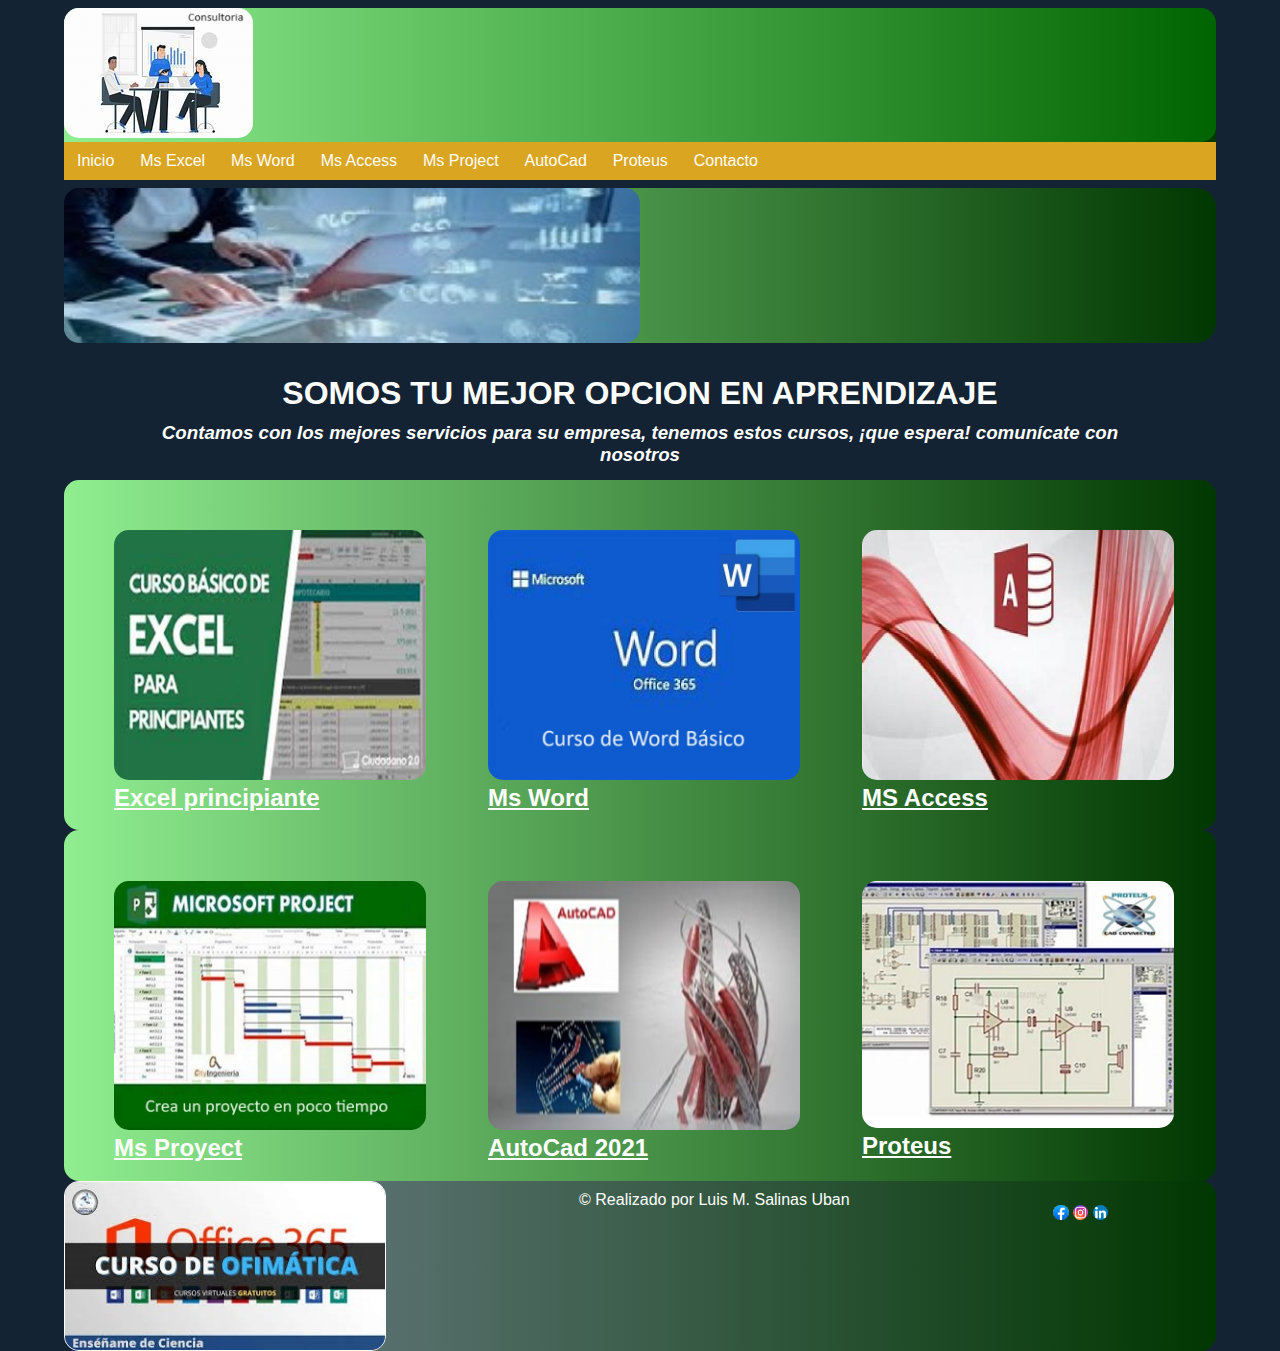
<file: index.html>
<!DOCTYPE html>
<html lang="es">
<head>
  <meta charset="UTF-8">
  <meta name="viewport" content="width=device-width, initial-scale=1.0">
  <meta name="autor" content="Luis M. Salinas Uban">
  <link rel="icon" type="image/x-icon" href="../imagenes/Image-Source-PlusPNG.com.png" />
  <link rel="stylesheet" href="css/estilos.css">
  <title>cursos_ofimatica</title>
</head>

<body> <!--  Este elemento define el contenido principal del cuerpo de la página web. -->
    <div class="contenedor">  <!-- Un contenedor general que agrupa varios elementos dentro de él. -->
        <div class="cabecera"> <!--  La cabecera de la página, que probablemente contendrá un logotipo o una imagen. -->
          <img src="imagenes/logo.png" alt="mtto"> <!--  La cabecera de la página, que probablemente contendrá un logotipo o una imagen. -->
        </div> <!-- Fin de cabecera -->
        <div class="menu"> <!-- Inicio del contenedor con la clase 'menu' -->
          <ul class="opciones"> <!-- Inicio de la lista desordenada con la clase 'opciones' -->
            <li><a href="index.html">Inicio</a></li> <!-- Elemento de lista que enlaza a la página de inicio -->
            <li><a href="pages/excel.html">Ms Excel</a></li> <!-- Elemento de lista que enlaza a la página 'excel.html' -->
            <li><a href="pages/word.html">Ms Word</a></li> <!-- Elemento de lista que enlaza a la página 'word.html' -->
            <li><a href="pages/access.html">Ms Access</a></li> <!-- Elemento de lista que enlaza a la página 'access.html' -->
            <li><a href="pages/project.html">Ms Project</a></li> <!-- Elemento de lista que enlaza a la página 'project.html' -->
            <li><a href="pages/autocad.html">AutoCad</a></li> <!-- Elemento de lista que enlaza a la página 'autocad.html' -->
            <li><a href="pages/proteus.html">Proteus</a></li> <!-- Elemento de lista que enlaza a la página 'proteus.html' -->
            <li><a href="pages/contactos.html">Contacto</a></li> <!-- Elemento de lista que enlaza a la página 'contactos.html' -->
          </ul> <!-- Fin de la lista desordenada -->
        </div> <!-- Fin del contenedor menu -->
    </div>   <!-- Fin del contenedor-->
    <div class="baner"> <!-- Inicio del contenedor con la clase 'baner' -->
      <img src="imagenes/baner.jpg" alt="cursos" width="50%"> <!-- Imagen con ancho del 50% del contenedor -->
    </div> <!-- Fin del contenedor 'baner' -->
    <div class="medio"> <!-- Inicio del contenedor con la clase 'medio' -->
      <h1 class="titulo">SOMOS TU MEJOR OPCION EN APRENDIZAJE</h1> <!-- Título principal -->
      <h3 class="frase">Contamos con los mejores servicios para su empresa, tenemos estos cursos, ¡que espera! comunícate con nosotros</h3><!-- Subtítulo o frase -->
    </div> <!-- Fin del contenedor 'medio' -->
    <div class="cajas"> <!-- Inicio del contenedor con la clase 'cajas' -->
      <div class="izquierda"> <!-- Inicio del contenedor con la clase 'izquierda' -->
        <img src="imagenes/excel_basico.jpeg" alt="imagen de Excel" class="servicios width: 100%" title="Automatizar tareas"> <!-- Imagen con ancho del 100% del contenedor -->
        <h2 class="subtitulo"><a href="pages/excel.html">Excel principiante</a></h2> <!-- Subtítulo -->
      </div> <!-- Fin del contenedor 'izquierda' -->
      <div class="centro"> <!-- Inicio del contenedor con la clase 'centro' -->
        <img src="imagenes/word365a.jpeg" alt="Palabra clave" class="servicios width: 100%" title="Generar tesis"> <!-- Imagen con ancho del 100% del contenedor -->
        <h2 class="subtitulo"><a href="pages/word.html">Ms Word</a></h2> <!-- Subtítulo -->
      </div>
      <div class="derecha"> <!-- Inicio del contenedor con la clase 'derecha' -->
        <img src="imagenes/access2.jpeg" alt="imagen de Access" class="servicios width: 100%" title="Generar base de datos"> <!-- Imagen con ancho del 100% del contenedor -->
        <h2 class="subtitulo"><a href="pages/access.html">MS Access</a></h2> <!-- Subtítulo -->
      </div>
    </div>
    <div class="cajas">
      <div class="izquierda"> <!-- Inicio del contenedor con la clase 'izquierda' -->
        <img src="imagenes/msproject2021.jpeg" alt="imagen de Project" class="servicios width: 100%" title="Planificar proyectos"> <!-- Imagen con ancho del 100% del contenedor -->
        <h2 class="subtitulo"><a href="pages/project.html">Ms Proyect</a></h2> <!-- Subtítulo -->
      </div>
      <div class="centro"> <!-- Inicio del contenedor con la clase 'centro' -->
        <img src="imagenes/acad2.jpeg" alt="imagen de AutoCad" class="servicios width: 100%" title="Dibujar piezas para proyectos"> <!-- Imagen con ancho del 100% del contenedor -->
        <h2 class="subtitulo"><a href="pages/autocad.html">AutoCad 2021</a></h2> <!-- Subtítulo -->
      </div>
      <div class="derecha"> <!-- Inicio del contenedor con la clase 'derecha' -->
        <img src="imagenes/proteus2.jpg" alt="imagen de Proteus" class="servicios width: 100%" title="Generar circuitos y programar chips"> <!-- Imagen con ancho del 100% del contenedor -->
        <h2 class="subtitulo"><a href="pages/proteus.html">Proteus</a></h2> <!-- Subtítulo -->
      </div>
    </div>
    <div class="pie"> <!-- Inicio del contenedor con la clase 'pie' -->
      <img class="img-pie" src="imagenes/images_pie.jpeg" alt="">
      <p class="derechos">©  Realizado por Luis M. Salinas Uban</p> <!-- Texto de derechos de autor -->
    <div class="col-sm-3">
        <ul class="pie-social-icons">
          <li><img src="imagenes/facebook.jpeg" width="10%" alt="facebook"></li>
          <li><img src="imagenes/instagram.jpeg" width="10%" alt="Instagram"></li>
          <li><img src="imagenes/In.png" width="10%" alt="linkedIn"></li>
        </ul>
    </div>
    </div> <!-- Fin del contenedor 'pie' -->
</body>
</html>
</file>
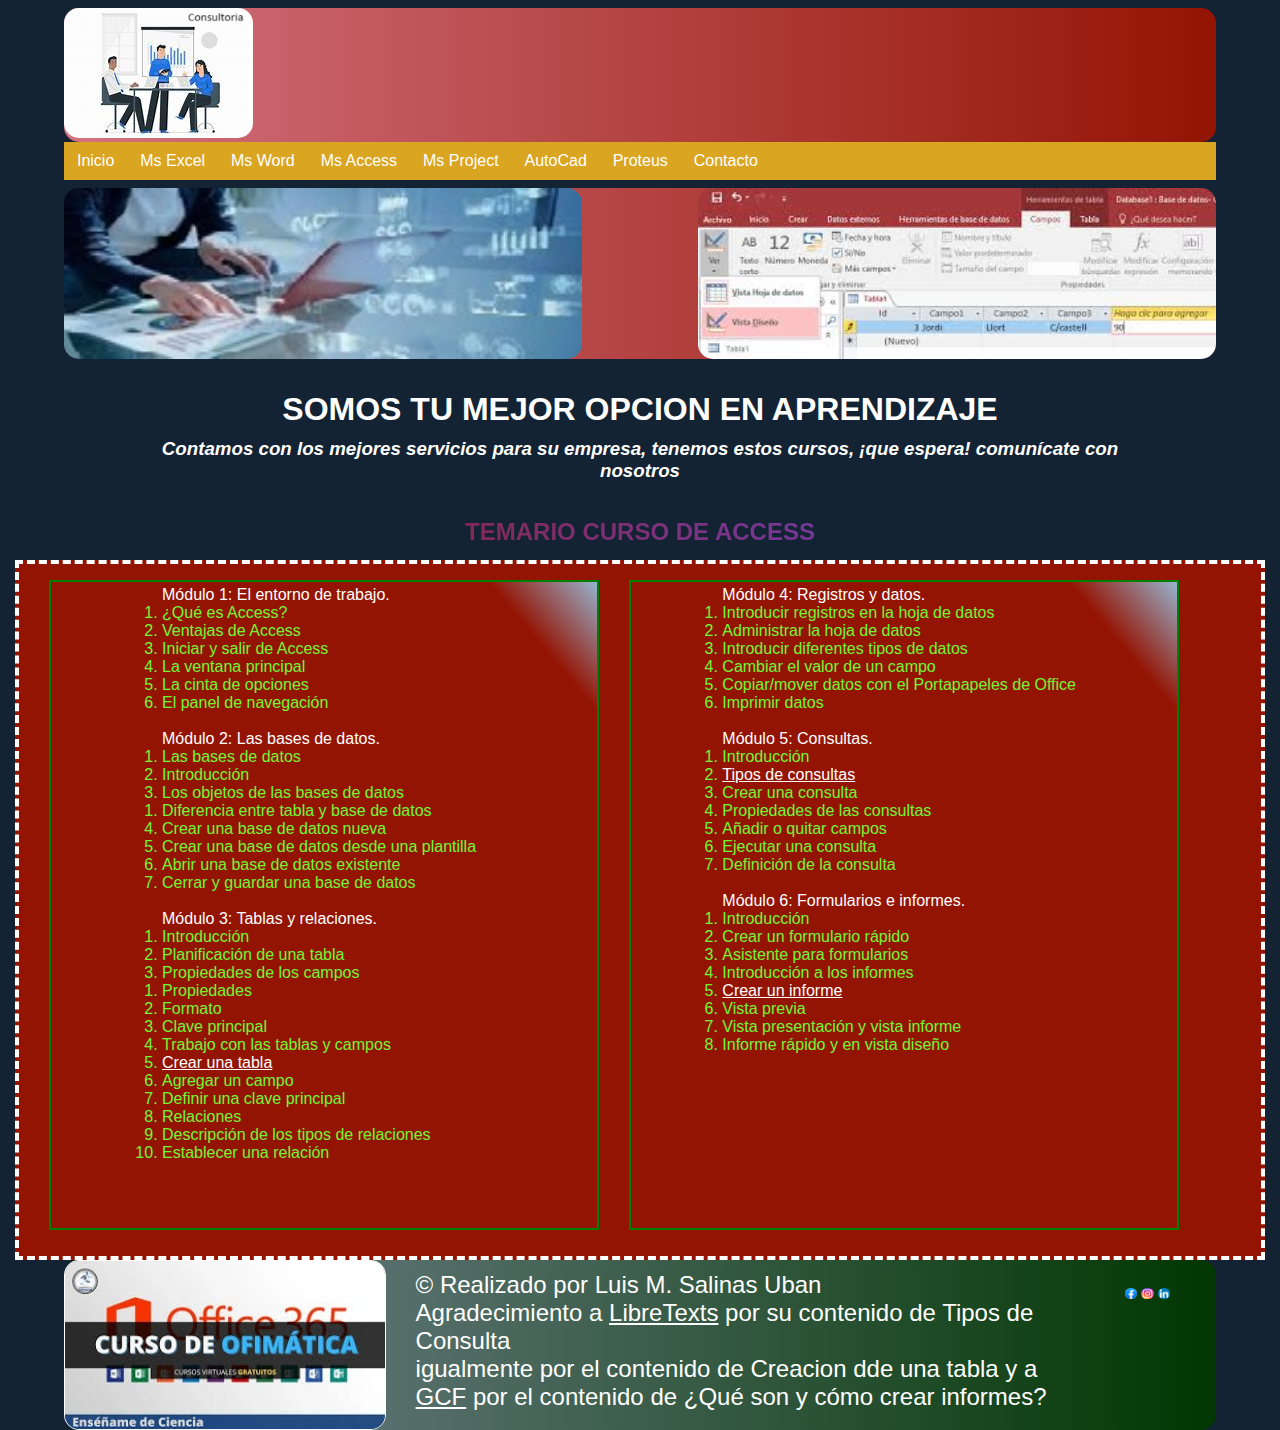
<file: pages/access.html>
<!DOCTYPE html>
<html lang="es">
<head>
  <meta charset="UTF-8">
  <meta name="viewport" content="width=device-width, initial-scale=1.0">
  <meta name="autor" content="Luis M. Salinas Uban">
  <link rel="icon" type="image/x-icon" href="../imagenes/Image-Source-PlusPNG.com.png" />
  <link rel="stylesheet" href="../css/estilos.css">
  <title>Cursos Access</title>
</head>

<body> <!--  Este elemento define el contenido principal del cuerpo de la página web. -->
    <div class="contenedor-A">  <!-- Un contenedor general que agrupa varios elementos dentro de él. -->
        <div class="cabecera-A"> <!--  La cabecera de la página, que probablemente contendrá un logotipo o una imagen. -->
          <img src="../imagenes/logo.png" alt="Logo"> <!--  La cabecera de la página, que probablemente contendrá un logotipo o una imagen. -->
        </div> <!-- Fin de cabecera -->
        <div class="menu"> <!-- Inicio del contenedor con la clase 'menu' -->
          <ul class="opciones"> <!-- Inicio de la lista desordenada con la clase 'opciones' -->
            <li><a href="../index.html">Inicio</a></li> <!-- Elemento de lista que enlaza a la página de inicio -->
            <li><a href="../pages/excel.html">Ms Excel</a></li> <!-- Elemento de lista que enlaza a la página 'excel.html' -->
            <li><a href="../pages/word.html">Ms Word</a></li> <!-- Elemento de lista que enlaza a la página 'word.html' -->
            <li><a href="../pages/access.html">Ms Access</a></li> <!-- Elemento de lista que enlaza a la página 'access.html' -->
            <li><a href="../pages/project.html">Ms Project</a></li> <!-- Elemento de lista que enlaza a la página 'project.html' -->
            <li><a href="../pages/autocad.html">AutoCad</a></li> <!-- Elemento de lista que enlaza a la página 'autocad.html' -->
            <li><a href="../pages/proteus.html">Proteus</a></li> <!-- Elemento de lista que enlaza a la página 'proteus.html' -->
            <li><a href="../pages/contactos.html">Contacto</a></li> <!-- Elemento de lista que enlaza a la página 'contactos.html' -->
          </ul> <!-- Fin de la lista desordenada -->
        </div> <!-- Fin del contenedor menu -->
    </div>   <!-- Fin del contenedor-->
    <div class="baner-A"> <!-- Inicio del contenedor con la clase 'baner' -->
      <img src="../imagenes/baner.jpg" alt="palabra clave" width="45%"> <!-- Imagen con ancho del 50% del contenedor -->
      <img src="../imagenes/access365.jpeg" alt="BD" width="45%">
    </div> <!-- Fin del contenedor 'baner' -->
    <div class="medio-A"> <!-- Inicio del contenedor con la clase 'medio' -->
      <h1 class="titulo-A">SOMOS TU MEJOR OPCION EN APRENDIZAJE</h1> <!-- Título principal -->
      <h3 class="frase-A">Contamos con los mejores servicios para su empresa, tenemos estos cursos, ¡que espera! comunícate con nosotros</h3><br></BR><!-- Subtítulo o frase -->
      <h2 class="tit_tem-A">TEMARIO CURSO DE ACCESS</h2>
    </div> <!-- Fin del contenedor 'medio' -->
    <!-- Estructura de cada página -->

    <section class="temario-A">
      <div class="tem1-A">
        <ul>
          <li class="tit-A">Módulo 1: El entorno de trabajo.
            <ol>
              <li>¿Qué es Access?</li>
              <li>Ventajas de Access</li>
              <li>Iniciar y salir de Access</li>
              <li>La ventana principal</li>
              <li>La cinta de opciones</li>
              <li>El panel de navegación</li>
            </ol><br>
          </li>
          <li class="tit-A">Módulo 2: Las bases de datos.
            <ol>
              <li>Las bases de datos
              <li>Introducción</li>
              <li>Los objetos de las bases de datos</li>
              <ol class="jer-A">
                <li class="l-A">Diferencia entre tabla y base de datos</li>
              </ol>
              <li>Crear una base de datos nueva</li>
              <li>Crear una base de datos desde una plantilla</li>
              <li>Abrir una base de datos existente</li>
              <li>Cerrar y guardar una base de datos</li>
            </ol><br>
          </li>
          <li class="tit-A">Módulo 3: Tablas y relaciones.
            <ol>
              <li>Introducción</li>
              <li>Planificación de una tabla</li>
              <li>Propiedades de los campos</li>
              <ul>
                <ol class="jer-A">
                  <li class="l-A">Propiedades</li>
                  <li class="l-A">Formato</li>
                  <li class="l-A">Clave principal</li>
                </ol>
              </ul>
              <li>Trabajo con las tablas y campos</li>
              <li> <a 
                href="https://espanol.libretexts.org/Vocacional/Vocacional/Aplicaciones_inform%C3%A1ticas_y_tecnolog%C3%ADa_de_la_informaci%C3%B3n/Aplicaciones_inform%C3%A1ticas/Computadoras_de_Negocios_365_(Lacher)/06%3A_Acceso_al_Cap%C3%ADtulo_1_-_Fundamentos_de_Bases_de_Datos/6.04%3A_Creaci%C3%B3n_de_una_Tabla"
                target="_blank" title="Curso Crear tablas">Crear una tabla</a></li>
              <li>Agregar un campo</li>
              <li>Definir una clave principal</li>
              <li>Relaciones</li>
              <li>Descripción de los tipos de relaciones</li>
              <li>Establecer una relación</li>
            </ol><br>
          </li>
      </div>
      <div class="tem2-A">
        <ul>
          <li class="tit-A">Módulo 4: Registros y datos.
            <ol>
              <li>Introducir registros en la hoja de datos</li>
              <li>Administrar la hoja de datos</li>
              <li>Introducir diferentes tipos de datos</li>
              <li>Cambiar el valor de un campo</li>
              <li>Copiar/mover datos con el Portapapeles de Office</li>
              <li>Imprimir datos</li>
            </ol><br>
          </li>
          <li class="tit-A">Módulo 5: Consultas.
            <ol>
              <li>Introducción</li>
              <li><a
                  href="https://espanol.libretexts.org/Vocacional/Vocacional/Aplicaciones_inform%C3%A1ticas_y_tecnolog%C3%ADa_de_la_informaci%C3%B3n/Aplicaciones_inform%C3%A1ticas/Computadoras_de_Negocios_365_(Lacher)/07%3A_Access_II_-_Recuperar_informaci%C3%B3n_de_una_base_de_datos/7.02%3A_Tipos_de_Consultas"
                  target="_blank" title="Curso Tipo de Consultas Access">Tipos de consultas</a></li>
              <li>Crear una consulta</li>
              <li>Propiedades de las consultas</li>
              <li>Añadir o quitar campos</li>
              <li>Ejecutar una consulta</li>
              <li>Definición de la consulta</li>
            </ol><br>
          </li>
          <li class="tit-A">Módulo 6: Formularios e informes.
            <ol>
              <li>Introducción</li>
              <li>Crear un formulario rápido</li>
              <li>Asistente para formularios</li>
              <li>Introducción a los informes</li>
              <li><a 
                  href="https://edu.gcfglobal.org/es/access-2010/que-son-y-como-crear-informes/1/#"
                    target="_blank" title="Ir a Crear un informe">Crear un informe</a></li>
              <li>Vista previa</li>
              <li>Vista presentación y vista informe</li>
              <li>Informe rápido y en vista diseño</li>
            </ol><br>
          </li>
      </div>
    </section>
    
     <!-- Estructura de cada página -->
    <div class="pie"> <!-- Inicio del contenedor con la clase 'pie' -->
      <img class="img-pie" src="../imagenes/images_pie.jpeg" alt="">
      <p style="font-size: 24px;" class="derechos">©  Realizado por Luis M. Salinas Uban  <br> Agradecimiento a <u>LibreTexts</u> por su contenido de Tipos de Consulta <br>
      igualmente por el contenido de Creacion dde una tabla y a <u>GCF</u> por el contenido de ¿Qué son y cómo crear informes?</p> <!-- Texto de derechos de autor -->
    <div class="col-sm-3">
        <ul class="pie-social-icons">
          <li><img src="../imagenes/facebook.jpeg" width="15%" alt="facebook"></li>
          <li><img src="../imagenes/instagram.jpeg" width="15%" alt="Instagram"></li>
          <li><img src="../imagenes/In.png" width="15%" alt="linkedIn"></li>
        </ul>
    </div>
    </div> <!-- Fin del contenedor 'pie' -->
</body>
</html>
</file>
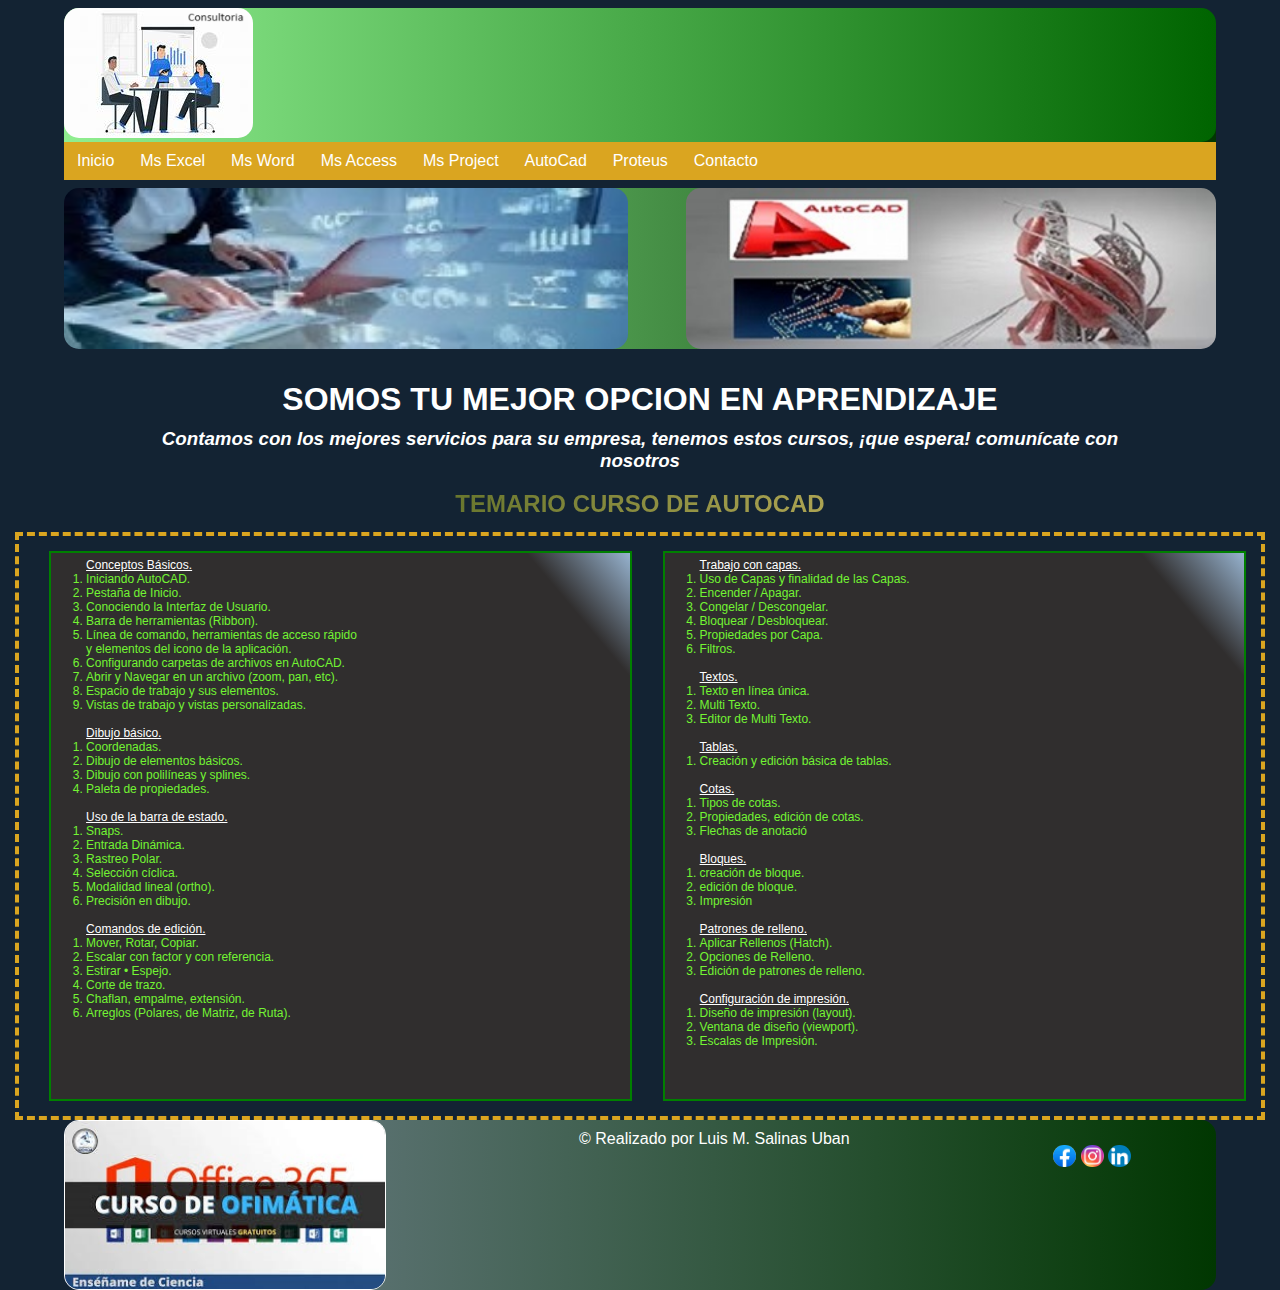
<file: pages/autocad.html>
<!DOCTYPE html>
<html lang="es">
<head>
  <meta charset="UTF-8">
  <meta name="viewport" content="width=device-width, initial-scale=1.0">
  <meta name="autor" content="Luis M. Salinas Uban">
  <link rel="icon" type="image/x-icon" href="../imagenes/Image-Source-PlusPNG.com.png" />
  <link rel="stylesheet" href="../css/estilos.css">
  <title>curso_de_autocad</title>
</head>

<body> <!--  Este elemento define el contenido principal del cuerpo de la página web. -->
    <div class="contenedor">  <!-- Un contenedor general que agrupa varios elementos dentro de él. -->
        <div class="cabecera"> <!--  La cabecera de la página, que probablemente contendrá un logotipo o una imagen. -->
          <img src="../imagenes/logo.png" alt="palabra clave"> <!--  La cabecera de la página, que probablemente contendrá un logotipo o una imagen. -->
        </div> <!-- Fin de cabecera -->
        <div class="menu"> <!-- Inicio del contenedor con la clase 'menu' -->
          <ul class="opciones"> <!-- Inicio de la lista desordenada con la clase 'opciones' -->
            <li><a href="../index.html">Inicio</a></li> <!-- Elemento de lista que enlaza a la página de inicio -->
            <li><a href="../pages/excel.html">Ms Excel</a></li> <!-- Elemento de lista que enlaza a la página 'excel.html' -->
            <li><a href="../pages/word.html">Ms Word</a></li> <!-- Elemento de lista que enlaza a la página 'word.html' -->
            <li><a href="../pages/access.html">Ms Access</a></li> <!-- Elemento de lista que enlaza a la página 'access.html' -->
            <li><a href="../pages/project.html">Ms Project</a></li> <!-- Elemento de lista que enlaza a la página 'project.html' -->
            <li><a href="../pages/autocad.html">AutoCad</a></li> <!-- Elemento de lista que enlaza a la página 'autocad.html' -->
            <li><a href="../pages/proteus.html">Proteus</a></li> <!-- Elemento de lista que enlaza a la página 'proteus.html' -->
            <li><a href="../pages/contactos.html">Contacto</a></li> <!-- Elemento de lista que enlaza a la página 'contactos.html' -->
          </ul> <!-- Fin de la lista desordenada -->
        </div> <!-- Fin del contenedor menu -->
    </div>   <!-- Fin del contenedor-->
    <div class="baner"> <!-- Inicio del contenedor con la clase 'baner' -->
      <img src="../imagenes/baner.jpg" alt="palabra clave" width="49%"> <!-- Imagen con ancho del 50% del contenedor -->
      <img src="../imagenes/acad2a.jpg" alt="palabra clave" width="46%" height="250vh">
    </div> <!-- Fin del contenedor 'baner' -->
    <div class="medio-cad"> <!-- Inicio del contenedor con la clase 'medio' -->
      <h1 class="titulo-cad">SOMOS TU MEJOR OPCION EN APRENDIZAJE</h1> <!-- Título principal -->
      <h3 class="frase-cad">Contamos con los mejores servicios para su empresa, tenemos estos cursos, ¡que espera! comunícate con nosotros</h3> <br><!-- Subtítulo o frase -->
      <h2 class="tit_tem">TEMARIO CURSO DE AUTOCAD</h2>
    </div> <!-- Fin del contenedor 'medio' -->
    <!-- Estructura de cada página -->

    <section class="temario">
      <div class="tem1-cad">
        <ul>
          <li class="tit-cad"><a href="" target="_blank" title=" Ir al ">Conceptos Básicos.</a>
              <ol>
                <li>Iniciando AutoCAD. </li>
                <li>Pestaña de Inicio. </li>
                <li>Conociendo la Interfaz de Usuario. </li>
                <li>Barra de herramientas (Ribbon). </li>
                <li>Línea de comando, herramientas de acceso rápido <br>y elementos del icono de la aplicación. </li>
                <li>Configurando carpetas de archivos en AutoCAD.</li>
                <li>Abrir y Navegar en un archivo (zoom, pan, etc).</li>
                <li>Espacio de trabajo y sus elementos.</li>
                <li>Vistas de trabajo y vistas personalizadas.</li>
              </ol><br>
          </li>  
          <li class="tit-cad"><a href="" target="_blank" title="Ir al ">Dibujo básico.</a>
              <ol>
                <li>Coordenadas.</li>
                <li>Dibujo de elementos básicos.</li>
                <li>Dibujo con polilíneas y splines.</li>
                <li>Paleta de propiedades.</li>
              </ol><br>
          </li>  
          <li class="tit-cad"><a href="">Uso de la barra de estado.</a>
            <ol>
              <li> Snaps.</li> 
              <li> Entrada Dinámica.</li> 
              <li> Rastreo Polar.</li> 
              <li> Selección cíclica.</li> 
              <li> Modalidad lineal (ortho).</li> 
              <li> Precisión en dibujo.</li>
            </ol><br>
          </li>
          <li class="tit-cad"><a href="">Comandos de edición.</a>
            <ol>
              <li>Mover, Rotar, Copiar.</li>  
              <li>Escalar con factor y con referencia.</li>  
              <li>Estirar • Espejo.</li>  
              <li>Corte de trazo.</li>  
              <li>Chaflan, empalme, extensión.</li>  
              <li>Arreglos (Polares, de Matriz, de Ruta).</li> 
            </ol><br>
          </li>
          
        </ul>
      </div>
      <div class="tem2-cad">
        <ul>
          <li class="tit-cad"><a href="">Trabajo con capas.</a>
            <ol>
              <li>Uso de Capas y finalidad de las Capas. </li> 
              <li>Encender / Apagar.</li>  
              <li>Congelar / Descongelar. </li> 
              <li>Bloquear / Desbloquear. </li> 
              <li>Propiedades por Capa. </li> 
              <li>Filtros.</li>
            </ol><br>
          </li>
          <li class="tit-cad"><a href="">Textos.</a>
           <ol>
            <li>Texto en línea única.</li>
            <li>Multi Texto.</li> 
            <li>Editor de Multi Texto.</li>
          </ol><br>
          </li>
          <li class="tit-cad"><a href="">Tablas.</a>
          <ol>
            <li>Creación y edición básica de tablas.</li>
          </ol><br>
          </li>
          <li class="tit-cad"><a href="">Cotas.</a>
            <ol>
              <li>Tipos de cotas.</li> 
              <li>Propiedades, edición de cotas.</li> 
              <li>Flechas de anotació<n./li>
            </ol><br>
          </li>
          <li class="tit-cad"><a href="">Bloques.</a>
              <ol>
                <li>creación de bloque.</li>
                <li>edición de bloque.</li>
                <li>Impresión</li>
              </ol><br>
          </li>
          <li class="tit-cad"><a href="">Patrones de relleno.</a>
            <ol>
              <li>Aplicar Rellenos (Hatch).</li> 
              <li>Opciones de Relleno.</li> 
              <li>Edición de patrones de relleno.</li>
            </ol><br>
          </li>
          <li class="tit-cad"><a href="">Configuración de impresión.</a>
            <ol>
              <li>Diseño de impresión (layout).</li> 
              <li>Ventana de diseño (viewport).</li> 
              <li>Escalas de Impresión.</li>
            </ol><br>
          </li>
        </ul>
      </div>
    </section>
    
     <!-- Estructura de cada página -->
    <div class="pie"> <!-- Inicio del contenedor con la clase 'pie' -->
      <img class="img-pie" src="../imagenes/images_pie.jpeg" alt="">
      <p class="derechos">©  Realizado por Luis M. Salinas Uban</p> <!-- Texto de derechos de autor -->
    <div class="col-sm-3">
        <ul class="pie-social-icons">
          <li><img src="../imagenes/facebook.jpeg" width="15%" alt="facebook"></li>
          <li><img src="../imagenes/instagram.jpeg" width="15%" alt="Instagram"></li>
          <li><img src="../imagenes/In.png" width="15%" alt="linkedIn"></li>
        </ul>
    </div>
    </div> <!-- Fin del contenedor 'pie' -->
</body>
</html>
</html>
</file>
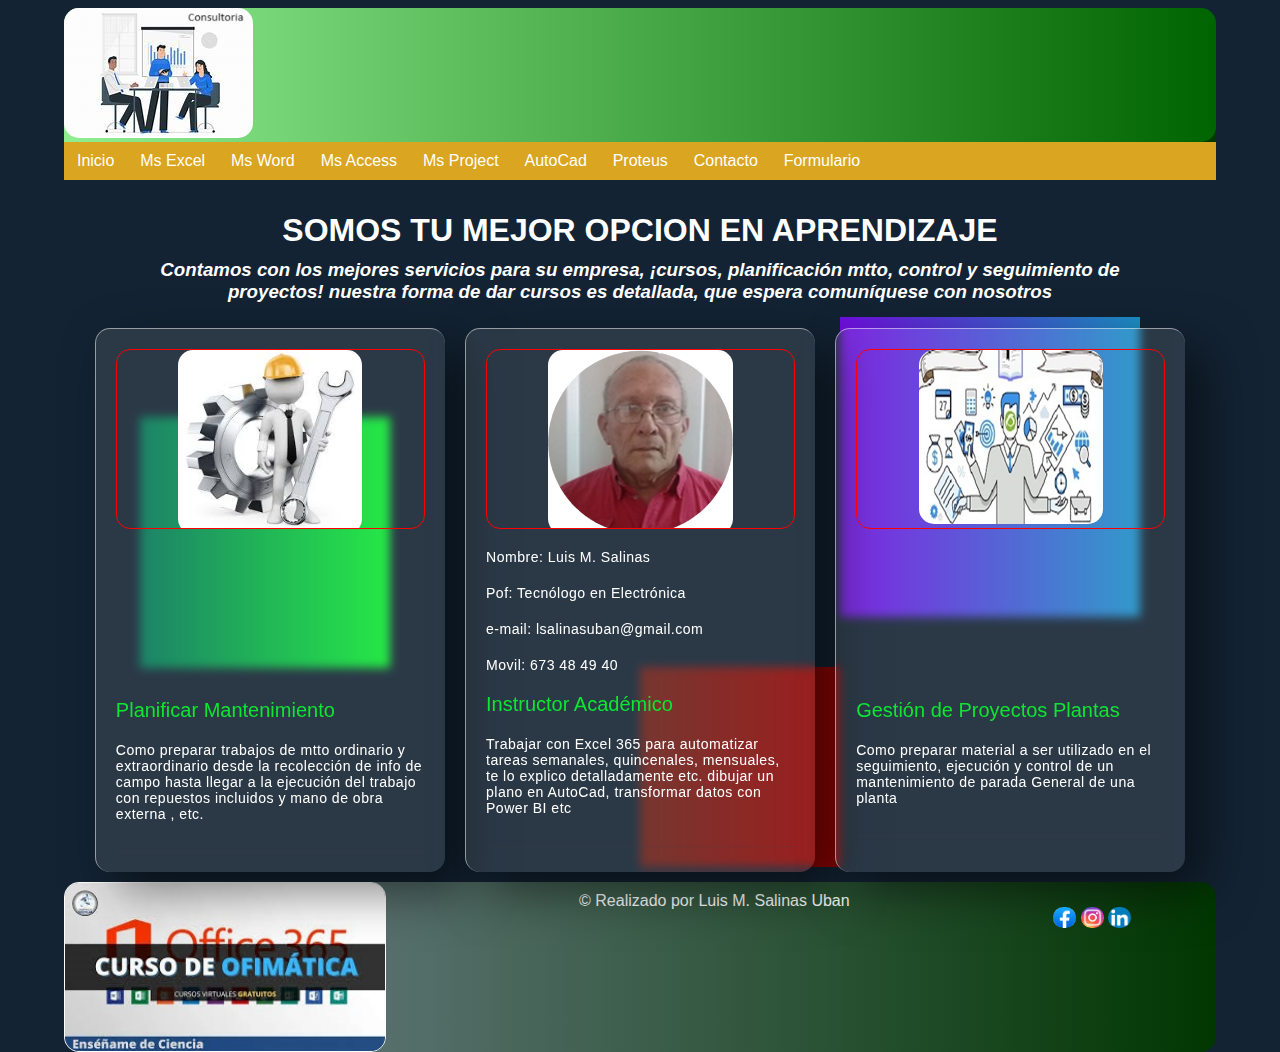
<file: pages/contactos.html>
<!DOCTYPE html>
<html lang="es">
<head>
  <meta charset="UTF-8">
  <meta name="viewport" content="width=device-width, initial-scale=1.0">
  <meta name="autor" content="Luis M. Salinas Uban">
  <link rel="icon" type="image/x-icon" href="../imagenes/Image-Source-PlusPNG.com.png" />
  <link rel="stylesheet" href="../css/estilos.css">
  <title>Presentación contacto</title>
</head>
<body> <!--  Este elemento define el contenido principal del cuerpo de la página web. -->
<div class="contenedor">
    <div class="cabecera"> <!--  La cabecera de la página, que probablemente contendrá un logotipo o una imagen. -->
        <img src="../imagenes/logo.png" alt="palabra clave"> <!--  La cabecera de la página, que probablemente contendrá un logotipo o una imagen. -->
    </div> <!-- Fin de cabecera -->
    <div>
        <div class="menu"> <!-- Inicio del contenedor con la clase 'menu' -->
        <ul class="opciones"> <!-- Inicio de la lista desordenada con la clase 'opciones' -->
            <li><a href="../index.html">Inicio</a></li> <!-- Elemento de lista que enlaza a la página de inicio -->
            <li><a href="../pages/excel.html">Ms Excel</a></li> <!-- Elemento de lista que enlaza a la página 'excel.html' -->
            <li><a href="../pages/word.html">Ms Word</a></li> <!-- Elemento de lista que enlaza a la página 'word.html' -->
            <li><a href="../pages/access.html">Ms Access</a></li> <!-- Elemento de lista que enlaza a la página 'access.html' -->
            <li><a href="../pages/project.html">Ms Project</a></li> <!-- Elemento de lista que enlaza a la página 'project.html' -->
            <li><a href="../pages/autocad.html">AutoCad</a></li> <!-- Elemento de lista que enlaza a la página 'autocad.html' -->
            <li><a href="../pages/proteus.html">Proteus</a></li> <!-- Elemento de lista que enlaza a la página 'proteus.html' -->
            <li><a href="../pages/contactos.html">Contacto</a></li> <!-- Elemento de lista que enlaza a la página 'contactos.html' -->
            <li><a href="../pages/form.html">Formulario</a></li> <!-- Elemento de lista que enlaza a la página 'contactos.html' -->
        </ul> <!-- Fin de la lista desordenada -->
        </div> <!-- Fin del contenedor menu -->
    </div>
</div>
    <div class="medio">
        <h1 class="titulo">SOMOS TU MEJOR OPCION EN APRENDIZAJE</h1>
        <h3 class="frase">Contamos con los mejores servicios para su empresa, ¡cursos, planificación mtto, control y seguimiento de proyectos! nuestra forma de dar cursos es detallada, que espera comuníquese con nosotros</h3>
    </div>
<section>
   <div class="container__background-triangle">
      <div class="triangle triangle1"></div>
      <div class="triangle triangle2"></div>
      <div class="triangle triangle3"></div>
    </div>
    <div class="container__cards">
        <div class="card">
            
            <div class="cover__card">
                <img class="img-1" src="../imagenes/mtto_prev.jpeg" alt="palabra clave">
            </div>
            <div class="card-1">
            <h2>Planificar Mantenimiento</h2>
            <p>Como preparar trabajos de mtto ordinario y extraordinario desde la recolección de info de campo hasta llegar a la ejecución del trabajo con repuestos incluidos y mano de obra externa , etc.</p>
            </div>
            <hr>
        </div>
        <div class="card">
            <div class="cover__card">
                <img src="../imagenes/img73.png" alt="">
            </div>
            <div>
                <p>Nombre: Luis M. Salinas</p>
                <p>Pof: Tecnólogo en Electrónica</p>
                <p>e-mail: lsalinasuban@gmail.com</p>
                <p>Movil: 673 48 49 40</p>
            </div>
            <h2>Instructor Académico</h2>
            <p>Trabajar con Excel 365 para automatizar tareas semanales, quincenales, mensuales, te lo explico detalladamente etc. dibujar un plano en AutoCad, transformar datos con Power BI etc</p>
            <hr>
            
        </div>
        <div class="card">
            <div class="cover__card">
                <img class="img-3" src="../imagenes/gestioproyectos.jpg" alt="palabra clave">
            </div>
            <div class="card-1">
            <h2>Gestión de Proyectos Plantas</h2>
            <p>Como preparar material a ser utilizado en el seguimiento, ejecución y control de un mantenimiento de parada General de una planta</p>
            </div>
            <hr>
        </div>
    </div>
</section>
    <div class="pie"> <!-- Inicio del contenedor con la clase 'pie' -->
        <img class="img-pie" src="../imagenes/images_pie.jpeg" alt="">
        <p class="derechos">©  Realizado por Luis M. Salinas Uban</p> <!-- Texto de derechos de autor -->
        
      <div class="col-sm-3">
          <ul class="pie-social-icons">
            <li><img src="../imagenes/facebook.jpeg" width="15%" alt="facebook"></li>
            <li><img src="../imagenes/instagram.jpeg" width="15%" alt="Instagram"></li>
            <li><img src="../imagenes/In.png" width="15%" alt="linkedIn"></li>
          </ul>

      </div>
    </div> <!-- Fin del contenedor 'pie' -->
    
</body>
</html>
</file>
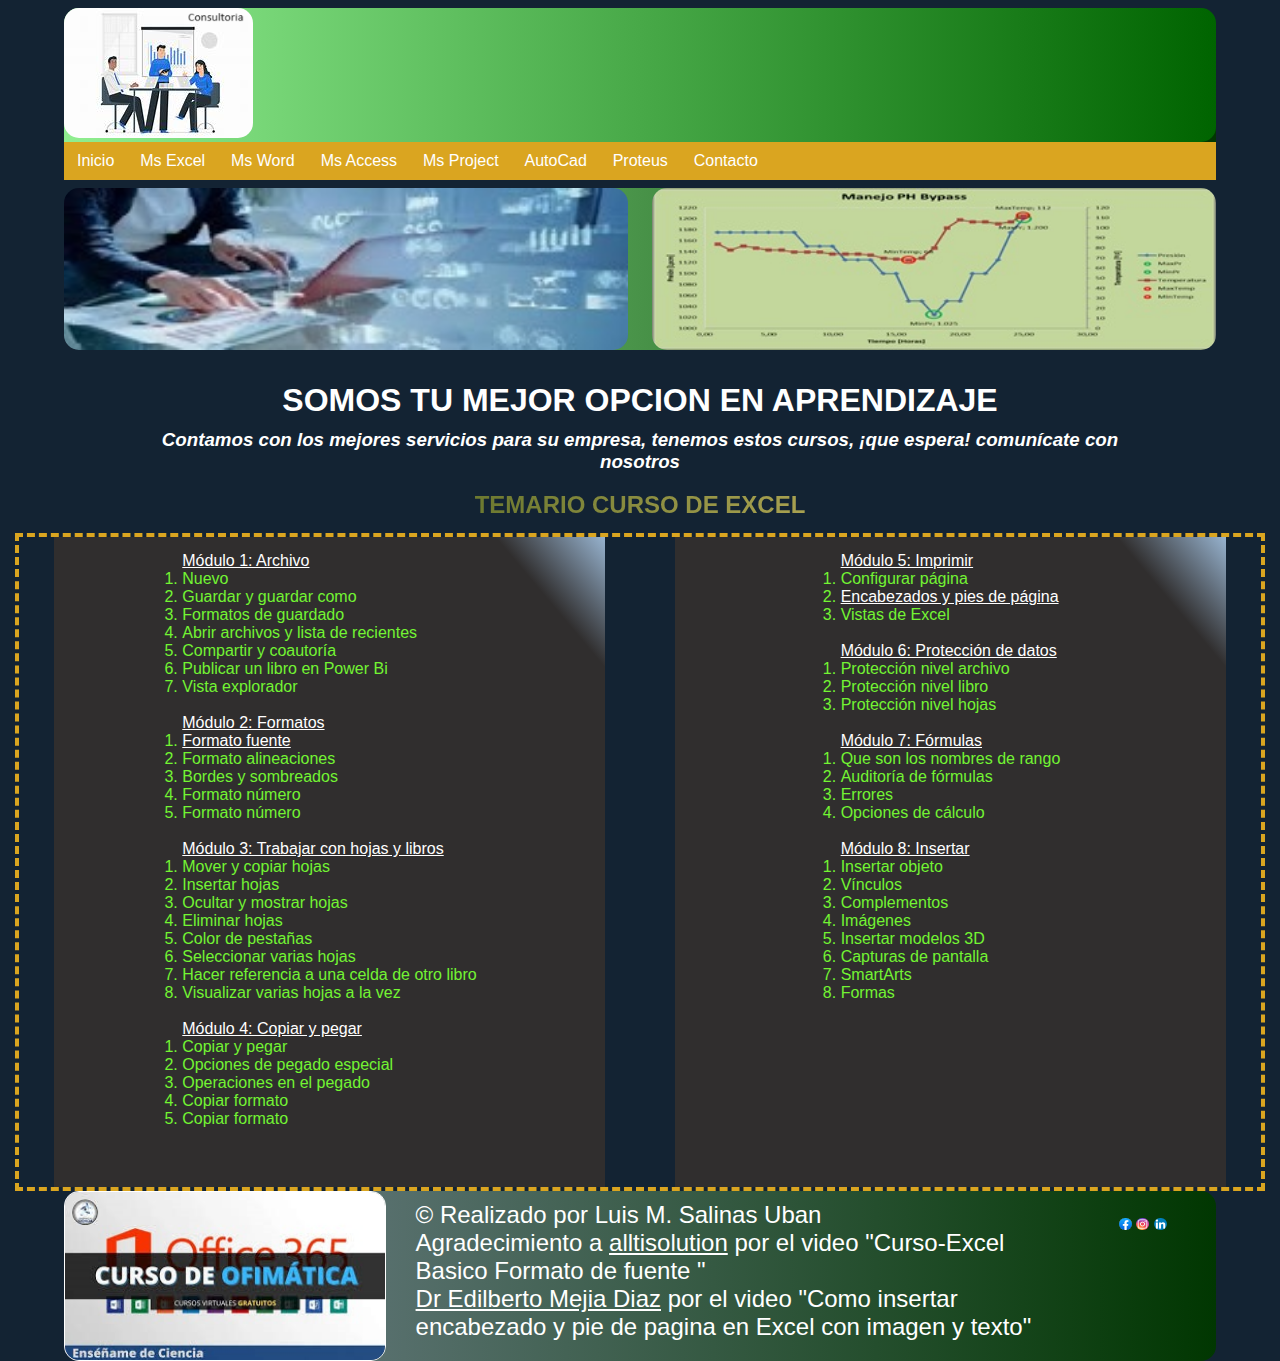
<file: pages/excel.html>
<!DOCTYPE html>
<html lang="es">
<head>
  <meta charset="UTF-8">
  <meta name="viewport" content="width=device-width, initial-scale=1.0">
  <meta name="autor" content="Luis M. Salinas Uban">
  <link rel="icon" type="image/x-icon" href="../imagenes/Image-Source-PlusPNG.com.png" />
  <link rel="stylesheet" href="../css/estilos.css">
  <title>Cursos Excel</title>
</head>

<body> <!--  Este elemento define el contenido principal del cuerpo de la página web. -->
    <div class="contenedor">  <!-- Un contenedor general que agrupa varios elementos dentro de él. -->
        <div class="cabecera"> <!--  La cabecera de la página, que probablemente contendrá un logotipo o una imagen. -->
          <img src="../imagenes/logo.png" alt="Logo"> <!--  La cabecera de la página, que probablemente contendrá un logotipo o una imagen. -->
        </div> <!-- Fin de cabecera -->
        <div class="menu"> <!-- Inicio del contenedor con la clase 'menu' -->
          <ul class="opciones"> <!-- Inicio de la lista desordenada con la clase 'opciones' -->
            <li><a href="../index.html">Inicio</a></li> <!-- Elemento de lista que enlaza a la página de inicio -->
            <li><a href="../pages/excel.html">Ms Excel</a></li> <!-- Elemento de lista que enlaza a la página 'excel.html' -->
            <li><a href="../pages/word.html">Ms Word</a></li> <!-- Elemento de lista que enlaza a la página 'word.html' -->
            <li><a href="../pages/access.html">Ms Access</a></li> <!-- Elemento de lista que enlaza a la página 'access.html' -->
            <li><a href="../pages/project.html">Ms Project</a></li> <!-- Elemento de lista que enlaza a la página 'project.html' -->
            <li><a href="../pages/autocad.html">AutoCad</a></li> <!-- Elemento de lista que enlaza a la página 'autocad.html' -->
            <li><a href="../pages/proteus.html">Proteus</a></li> <!-- Elemento de lista que enlaza a la página 'proteus.html' -->
            <li><a href="../pages/contactos.html">Contacto</a></li> <!-- Elemento de lista que enlaza a la página 'contactos.html' -->
          </ul> <!-- Fin de la lista desordenada -->
        </div> <!-- Fin del contenedor menu -->
    </div>   <!-- Fin del contenedor-->
    <div class="baner"> <!-- Inicio del contenedor con la clase 'baner' -->
      <img src="../imagenes/baner.jpg" alt="palabra clave" width="49%"> <!-- Imagen con ancho del 50% del contenedor -->
      <img src="../imagenes/baner2.jpg" alt="palabra clave" width="49%">
    </div> <!-- Fin del contenedor 'baner' -->
    <div class="medio"> <!-- Inicio del contenedor con la clase 'medio' -->
      <h1 class="titulo">SOMOS TU MEJOR OPCION EN APRENDIZAJE</h1> <!-- Título principal -->
      <h3 class="frase">Contamos con los mejores servicios para su empresa, tenemos estos cursos, ¡que espera! comunícate con nosotros</h3><br> <!-- Subtítulo o frase -->
      <h2 class="tit_tem">TEMARIO CURSO DE EXCEL</h2>
    </div> <!-- Fin del contenedor 'medio' -->
     <!-- Estructura de cada página -->
      <section class="temario"> <!-- Inicio de una sección con la clase "temario" -->
        <div class="tem1"> <!-- Inicio de un contenedor div con la clase "tem1" -->
          <ul> <!-- inicio de una lista sin orden -->
            <li class="tit"><a href="https://support.microsoft.com/es-es/office/crear-un-libro-ae99f19b-cecb-4aa0-92c8-7126d6212a83" target="_blank" title=" Ir al Módulo 1: Archivo">Módulo 1: Archivo</a>
                <ol> <!-- Inicio de una lista sin orden (ul) -->
                  <li>Nuevo</li>  
                  <li>Guardar y guardar como</li>
                  <li>Formatos de guardado</li>
                  <li>Abrir archivos y lista de recientes</li>
                  <li>Compartir y coautoría</li>
                  <li>Publicar un libro en Power Bi</li>
                  <li>Vista explorador</li>
                </ol><br>
            </li>  
            <li class="tit"><a href="https://www.ceformar.edu.co/diseno/prado/ACTIVIDAD%201%20-%20GUIA%202%20-%20pdf.pdf" target="_blank" title="Ir al Módulo 2: Formatos">Módulo 2: Formatos</a>
                <ol>
                  <li><a href="https://youtu.be/kwV0cxP5MhI" target="_blank" title="Ir Formato fuente">Formato fuente</a></li>
                  <li>Formato alineaciones</li>
                  <li>Bordes y sombreados</li>
                  <li>Formato número</li>
                  <li>Formato número</li>
                </ol><br>
            </li>  
            <li class="tit"><a href="">Módulo 3: Trabajar con hojas y libros</a>
              <ol>
                <li>Mover y copiar hojas</li>
                <li>Insertar hojas</li>
                <li>Ocultar y mostrar hojas</li>
                <li>Eliminar hojas</li>
                <li>Color de pestañas</li>
                <li>Seleccionar varias hojas</li>
                <li>Hacer referencia a una celda de otro libro</li>
                <li>Visualizar varias hojas a la vez</li>
              </ol><br>
            </li>
            <li class="tit"><a href="">Módulo 4: Copiar y pegar</a>
              <ol>
                  <li>Copiar y pegar</li>
                  <li>Opciones de pegado especial</li>
                  <li>Operaciones en el pegado</li>
                  <li>Copiar formato</li>
                  <li>Copiar formato</li>
              </ol>
            </li> 
          </ul> <!-- Fin de la lista sin orden -->
        </div> <!-- Fin del contenedor div -->
        <div class="tem2"> <!-- Inicio de un contenedor div con la clase "tem2" -->
          <ul> <!-- Inicio de una lista sin orden (ul) -->
            <li class="tit"><a href="">Módulo 5: Imprimir</a>
            <ol>
                  <li>Configurar página</li>
                  <li> <a href="https://www.youtube.com/watch?v=7w76flMsYRU&pp=ygUjZW5jYWJlemFkbyB5IHBpZSBkZSBwYWdpbmEgZW4gZXhjZWw%3D" target="_blank" title="¡te lo explico! en video">Encabezados y pies de página</a></li>
                  <li>Vistas de Excel</li>
            </ol><br>
            </li>
            <li class="tit"><a href="">Módulo 6: Protección de datos</a>
            <ol>
              <li>Protección nivel archivo</li>
              <li>Protección nivel libro</li>
              <li>Protección nivel hojas</li>
            </ol><br>
            </li>
            <li class="tit"><a href="">Módulo 7: Fórmulas</a>
              <ol>
                <li>Que son los nombres de rango</li>
                <li>Auditoría de fórmulas</li>
                <li>Errores</li>
                <li>Opciones de cálculo</li>
              </ol><br>
              </li>
              <li class="tit"><a href="">Módulo 8: Insertar</a>
                <ol>
                  <li>Insertar objeto</li>
                  <li>Vínculos</li>
                  <li>Complementos</li>
                  <li>Imágenes</li>
                  <li>Insertar modelos 3D</li>
                  <li>Capturas de pantalla</li>
                  <li>SmartArts</li>
                  <li>Formas</li>
                </ol><br>
                </li>
          </ul> <!-- Fin de la lista sin orden -->
        </div> <!-- Fin del contenedor div -->
      </section> <!-- Fin de la sección -->
     <!-- Estructura de cada página -->
    <div class="pie"> <!-- Inicio del contenedor con la clase 'pie' -->
      <img class="img-pie" src="../imagenes/images_pie.jpeg" alt="">
      <p style="font-size: 24px;" class="derechos">©  Realizado por Luis M. Salinas Uban <br> Agradecimiento a <u>alltisolution</u> por el video "Curso-Excel Basico Formato de fuente " <br>
      <u>Dr Edilberto Mejia Diaz</u>  por el video "Como insertar encabezado y pie de pagina en Excel con imagen y texto" </p> <!-- Texto de derechos de autor -->
    <div class="col-sm-3">
        <ul class="pie-social-icons">
          <li><img src="../imagenes/facebook.jpeg" width="15%" alt="facebook"></li>
          <li><img src="../imagenes/instagram.jpeg" width="15%" alt="Instagram"></li>
          <li><img src="../imagenes/In.png" width="15%" alt="linkedIn"></li>
        </ul>
    </div>
    </div> <!-- Fin del contenedor 'pie' -->
</body>
</html>
</file>
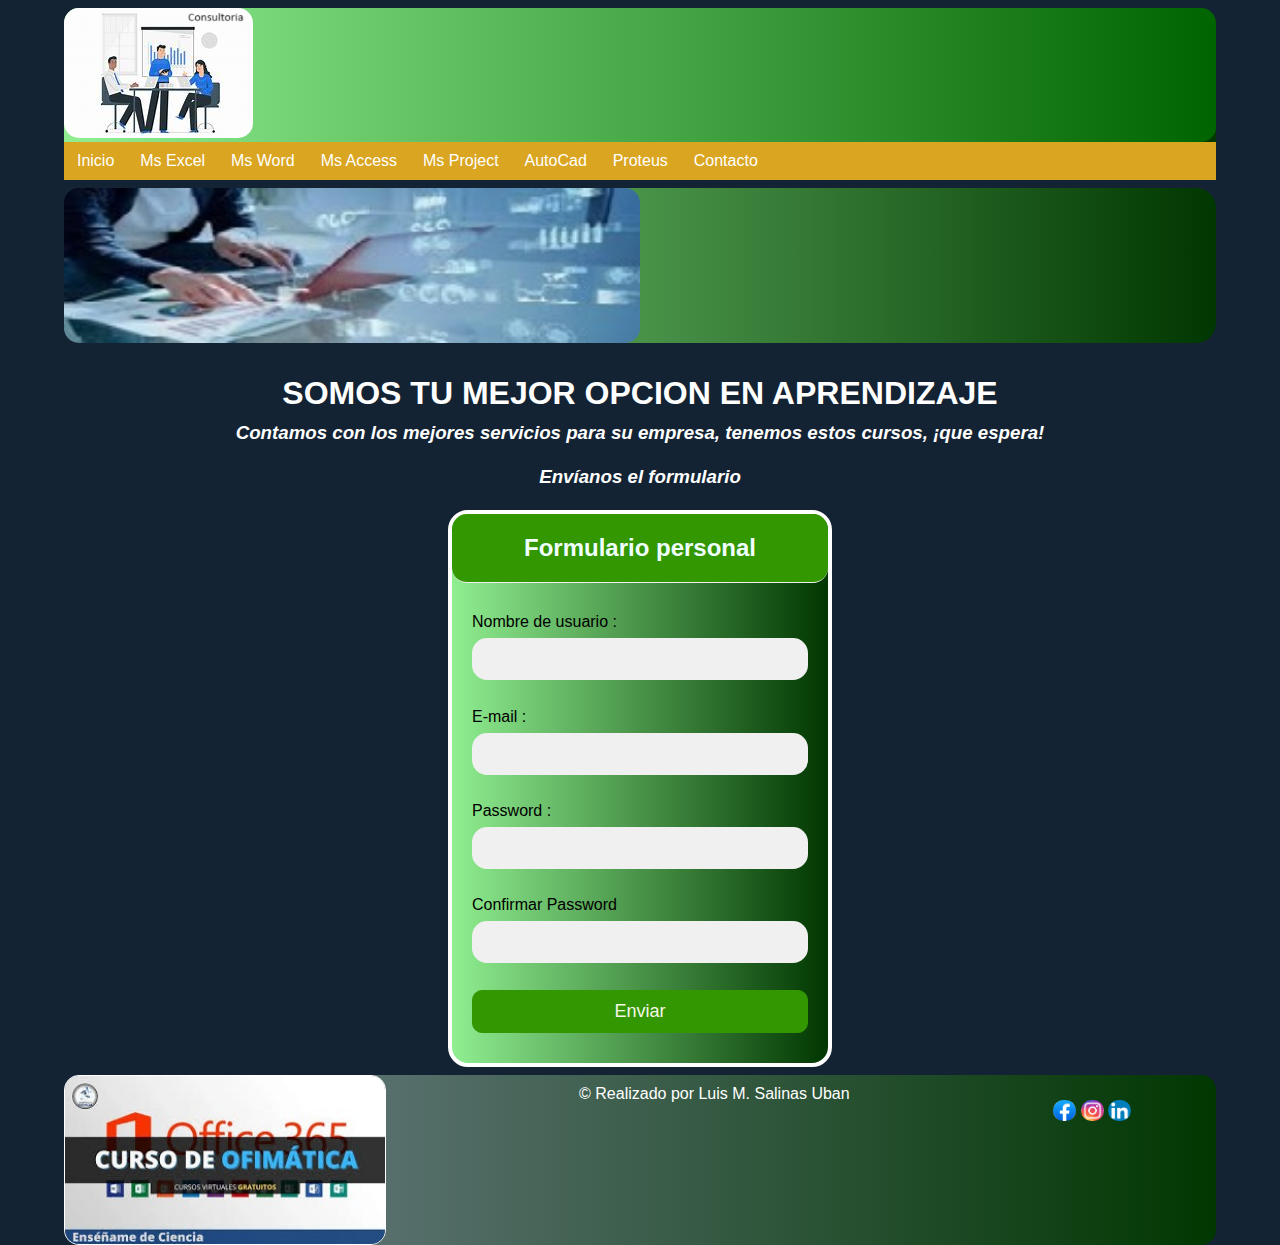
<file: pages/form.html>
<!DOCTYPE html>
<html lang="es">
<head>
  <meta charset="UTF-8">
  <meta name="viewport" content="width=device-width, initial-scale=1.0">
  <meta name="autor" content="Luis M. Salinas Uban">
  <link rel="icon" type="image/x-icon" href="../imagenes/Image-Source-PlusPNG.com.png" />
  <link rel="stylesheet" href="../css/estilos.css">
  <title>Formulario</title>
</head>

<body> <!--  Este elemento define el contenido principal del cuerpo de la página web. -->
    <div class="contenedor">  <!-- Un contenedor general que agrupa varios elementos dentro de él. -->
        <div class="cabecera"> <!--  La cabecera de la página, que probablemente contendrá un logotipo o una imagen. -->
          <img src="../imagenes/logo.png" alt="Logo"> <!--  La cabecera de la página, que probablemente contendrá un logotipo o una imagen. -->
        </div> <!-- Fin de cabecera -->
        <div class="menu"> <!-- Inicio del contenedor con la clase 'menu' -->
          <ul class="opciones"> <!-- Inicio de la lista desordenada con la clase 'opciones' -->
            <li><a href="../index.html">Inicio</a></li> <!-- Elemento de lista que enlaza a la página de inicio -->
            <li><a href="#">Ms Excel</a></li> <!-- Elemento de lista que enlaza a la página 'excel.html' -->
            <li><a href="#">Ms Word</a></li> <!-- Elemento de lista que enlaza a la página 'word.html' -->
            <li><a href="#">Ms Access</a></li> <!-- Elemento de lista que enlaza a la página 'access.html' -->
            <li><a href="#">Ms Project</a></li> <!-- Elemento de lista que enlaza a la página 'project.html' -->
            <li><a href="#">AutoCad</a></li> <!-- Elemento de lista que enlaza a la página 'autocad.html' -->
            <li><a href="#">Proteus</a></li> <!-- Elemento de lista que enlaza a la página 'proteus.html' -->
            <li><a href="../pages/contactos.html">Contacto</a></li> <!-- Elemento de lista que enlaza a la página 'contactos.html' -->
          </ul> <!-- Fin de la lista desordenada -->
        </div> <!-- Fin del contenedor menu -->
    </div>   <!-- Fin del contenedor-->
    <div class="baner"> <!-- Inicio del contenedor con la clase 'baner' -->
      <img src="../imagenes/baner.jpg" alt="palabra clave" width="50%"> <!-- Imagen con ancho del 50% del contenedor -->
    </div> <!-- Fin del contenedor 'baner' -->
    <div class="medio"> <!-- Inicio del contenedor con la clase 'medio' -->
      <h1 class="titulo">SOMOS TU MEJOR OPCION EN APRENDIZAJE</h1> <!-- Título principal -->
      <h3 class="frase">Contamos con los mejores servicios para su empresa, tenemos estos cursos, ¡que espera! <br> <br>Envíanos el formulario</h3><!-- Subtítulo o frase -->
    </div> <!-- Fin del contenedor 'medio' -->
    <!-- Estructura de cada página -->
    <div class="contenedor-f"> <!-- Esta línea crea un contenedor con la clase contenedor-f -->
      <div class="cabecera-f"> <!-- Esta línea crea un subcontenedor con la clase cabecera-f. -->
          <h2>Formulario personal</h2> <!-- Esta línea agrega un título al formulario. -->
      </div>
      <form id="formulario" action="datoslms" method=""> <!-- Esta línea inicia el formulario con el ID formulario. 
        Cuando se envía el formulario, los datos se envían a procesar.php. El atributo autocomplete="off" desactiva la función de autocompletado del formulario. -->
      
          <div class="form-control"> <!-- Esta línea crea un contenedor para un campo del formulario con la clase form-control. -->
              <label for="usuario">Nombre de usuario :</label> <!-- Esta línea agrega una etiqueta para el campo de entrada del nombre de usuario. -->
              <input id="usuario" type="text" autocomplete="on">
              <p></p> <!-- Esta línea crea un párrafo vacío. Puede ser utilizado para mostrar mensajes de error o validación. -->
          </div>

          <div class="form-control"> <!-- Esta línea crea un contenedor para un campo del formulario con la clase form-control. -->
              <label for="email">E-mail :</label> <!-- Esta línea agrega una etiqueta para el campo de entrada del E-mail. -->
              <input id="email" type="email" autocomplete="on">
              <p></p>                
          </div>

          <div class="form-control"> <!-- Esta línea crea un contenedor para un campo del formulario con la clase form-control. -->
              <label for="pass">Password :</label> <!-- Esta línea agrega una etiqueta para el campo de Password. -->
              <input id="pass" type="password"> <!-- Esta línea crea un campo de entrada de texto para el nombre de usuario. El atributo autocomplete="off" 
              desactiva la función de autocompletado para este campo. -->
              <p></p>                
          </div>

          <div class="form-control"> <!-- Esta línea crea un contenedor para un campo del formulario con la clase form-control. -->
              <label for="passConfirma">Confirmar Password </label> <!-- Esta línea agrega una etiqueta para el campo de confirmar Password. -->
              <input id="passConfirma" type="password">
              <p></p>                
          </div> <!-- Esta línea cierra el contenedor del formulario. -->

          <button>Enviar</button>
      </form>

  </div>

  <script src="../js/app.js"></script>
     <!-- Estructura de cada página -->
    <div class="pie"> <!-- Inicio del contenedor con la clase 'pie' -->
      <img class="img-pie" src="../imagenes/images_pie.jpeg" alt="">
      <p class="derechos">©  Realizado por Luis M. Salinas Uban</p> <!-- Texto de derechos de autor -->
    <div class="col-sm-3">
        <ul class="pie-social-icons">
          <li><img src="../imagenes/facebook.jpeg" width="15%" alt="facebook"></li>
          <li><img src="../imagenes/instagram.jpeg" width="15%" alt="Instagram"></li>
          <li><img src="../imagenes/In.png" width="15%" alt="linkedIn"></li>
        </ul>
    </div>
    </div> <!-- Fin del contenedor 'pie' -->
</body>

</html>
</file>
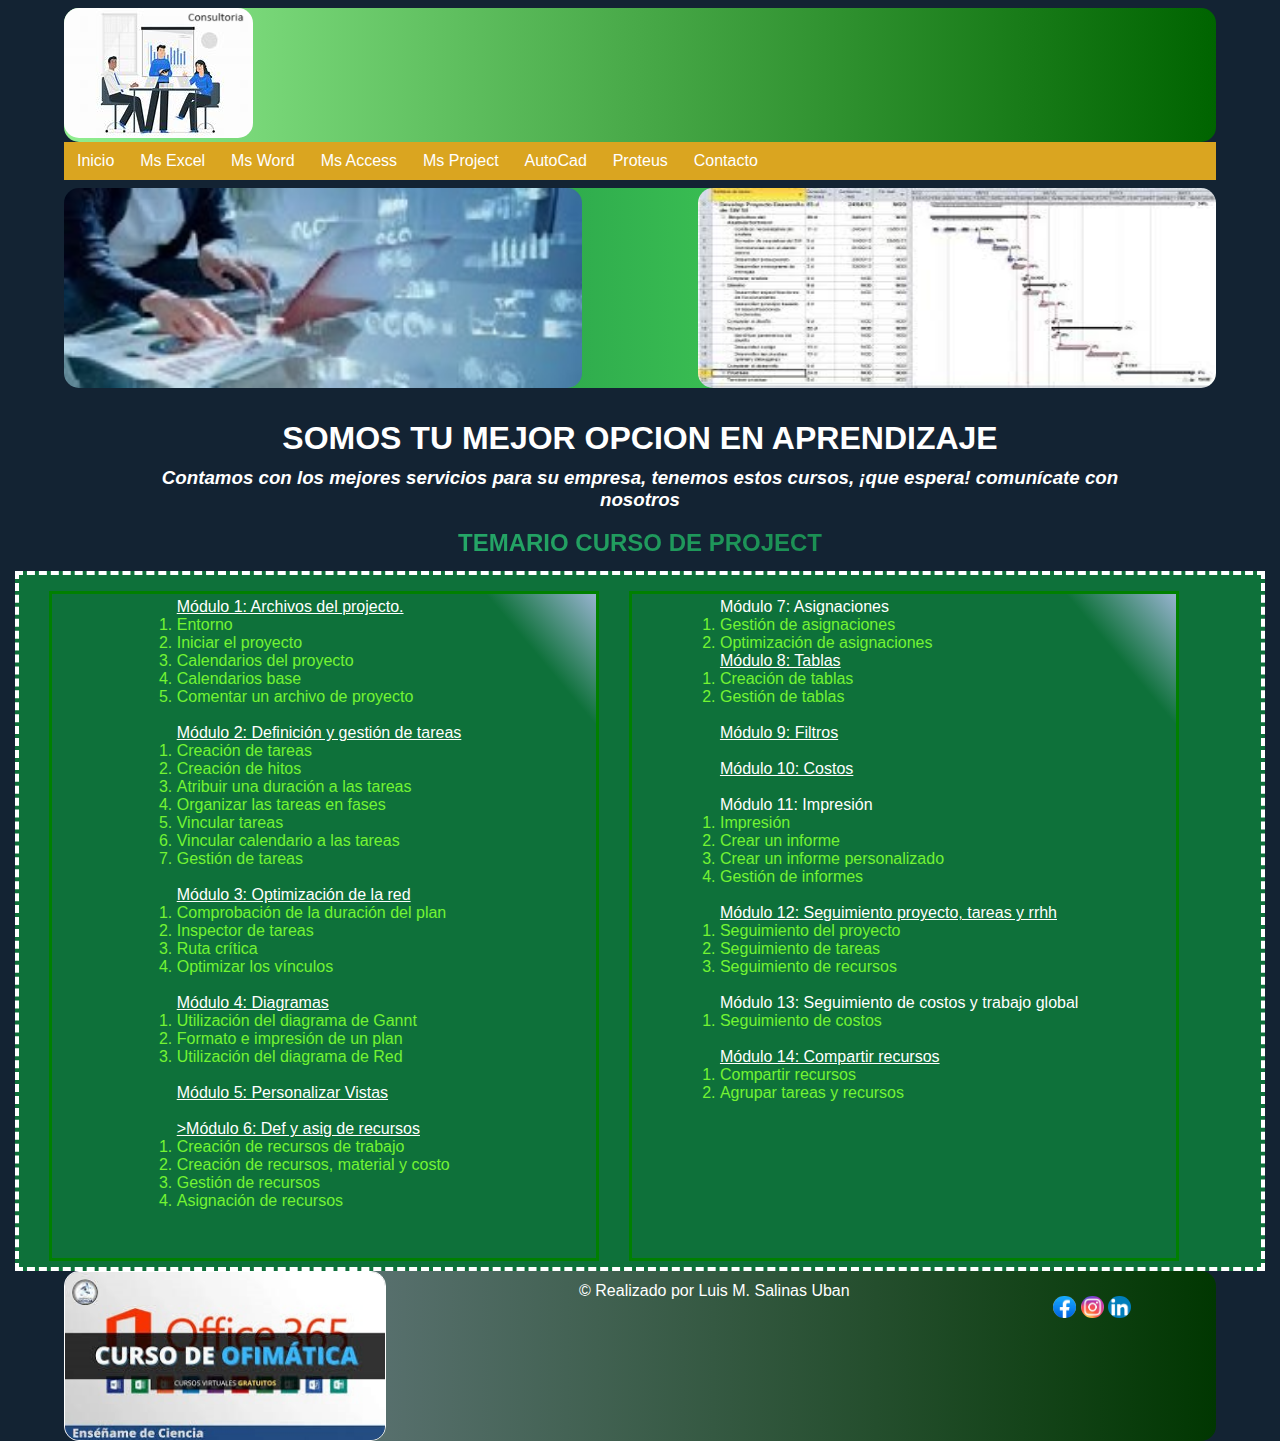
<file: pages/project.html>
<!DOCTYPE html>
<html lang="es">
<head>
  <meta charset="UTF-8">
  <meta name="viewport" content="width=device-width, initial-scale=1.0">
  <meta name="autor" content="Luis M. Salinas Uban">
  <link rel="icon" type="image/x-icon" href="../imagenes/Image-Source-PlusPNG.com.png" />
  <link rel="stylesheet" href="../css/estilos.css">
  <title>Cursos Project</title>
</head>

<body> <!--  Este elemento define el contenido principal del cuerpo de la página web. -->
    <div class="contenedor-P">  <!-- Un contenedor general que agrupa varios elementos dentro de él. -->
        <div class="cabecera"> <!--  La cabecera de la página, que probablemente contendrá un logotipo o una imagen. -->
          <img src="../imagenes/logo.png" alt="Logo"> <!--  La cabecera de la página, que probablemente contendrá un logotipo o una imagen. -->
        </div> <!-- Fin de cabecera -->
        <div class="menu"> <!-- Inicio del contenedor con la clase 'menu' -->
          <ul class="opciones"> <!-- Inicio de la lista desordenada con la clase 'opciones' -->
          <li><a href="../index.html">Inicio</a></li> <!-- Elemento de lista que enlaza a la página de inicio -->
          <li><a href="../pages/excel.html">Ms Excel</a></li> <!-- Elemento de lista que enlaza a la página 'excel.html' -->
          <li><a href="../pages/word.html">Ms Word</a></li> <!-- Elemento de lista que enlaza a la página 'word.html' -->
          <li><a href="../pages/access.html">Ms Access</a></li> <!-- Elemento de lista que enlaza a la página 'access.html' -->
          <li><a href="../pages/project.html">Ms Project</a></li> <!-- Elemento de lista que enlaza a la página 'project.html' -->
          <li><a href="../pages/autocad.html">AutoCad</a></li> <!-- Elemento de lista que enlaza a la página 'autocad.html' -->
          <li><a href="../pages/proteus.html">Proteus</a></li> <!-- Elemento de lista que enlaza a la página 'proteus.html' -->
          <li><a href="../pages/contactos.html">Contacto</a></li> <!-- Elemento de lista que enlaza a la página 'contactos.html' -->
        </ul> <!-- Fin de la lista desordenada -->
        </div> <!-- Fin del contenedor menu -->
    </div>   <!-- Fin del contenedor-->
    <div class="baner-P"> <!-- Inicio del contenedor con la clase 'baner' -->
      <img src="../imagenes/baner.jpg" alt="palabra clave" width="45%" height="200vh"> <!-- Imagen con ancho del 50% del contenedor -->
      <img src="../imagenes/project.jpeg" alt="palabra clave" width="45%" height="200vh">
    </div> <!-- Fin del contenedor 'baner' -->
    <div class="medio-P"> <!-- Inicio del contenedor con la clase 'medio' -->
      <h1 class="titulo-P">SOMOS TU MEJOR OPCION EN APRENDIZAJE</h1> <!-- Título principal -->
      <h3 class="frase-P">Contamos con los mejores servicios para su empresa, tenemos estos cursos, ¡que espera! comunícate con nosotros</h3> <br><!-- Subtítulo o frase -->
      <h2 class="tit_tem-P">TEMARIO CURSO DE PROJECT</h2>
    </div> <!-- Fin del contenedor 'medio' -->
    <!-- Estructura de cada página -->

    <section class="temario-P">
      <div class="tem1-P">
        <ul>
          <li class="tit-P"><a href="" target="_blank" title=" Ir al ">Módulo 1: Archivos del projecto.</a>
              <ol>
                <li>Entorno</li>
                <li>Iniciar el proyecto</li>
                <li>Calendarios del proyecto</li>
                <li>Calendarios base</li>
                <li>Comentar un archivo de proyecto</li>
              </ol><br>
          </li>  
          <li class="tit-P"><a href="" target="_blank" title="Ir al ">Módulo 2: Definición y gestión de tareas</a>
              <ol>
                <li>Creación de tareas</li>
                <li>Creación de hitos</li>
                <li>Atribuir una duración a las tareas</li>
                <li>Organizar las tareas en fases</li>
                <li>Vincular tareas</li>
                <li>Vincular calendario a las tareas</li>
                <li>Gestión de tareas</li>
              </ol><br>
          </li>  
          <li class="tit-P"><a href="">Módulo 3: Optimización de la red</a>
            <ol>
              <li>Comprobación de la duración del plan</li>
              <li>Inspector de tareas</li>
              <li>Ruta crítica</li>
              <li>Optimizar los vínculos</li>
            </ol><br>
          </li>
          <li class="tit-P"><a href="">Módulo 4: Diagramas</a>
            <ol>
                <li>Utilización del diagrama de Gannt</li>
                <li>Formato e impresión de un plan</li>
                <li>Utilización del diagrama de Red</li>
            </ol><br>
          </li>
          <li class="tit-P"><a href="https://www.youtube.com/watch?v=C-9pdOshBsY">Módulo 5: Personalizar Vistas</a>
            <ol>
            </ol><br>
          </li>
          <li class="tit-P"><a href="">>Módulo 6: Def y asig de recursos</a>
          <ol>
              <li>Creación de recursos de trabajo</li>
              <li>Creación de recursos, material y costo</li>
              <li>Gestión de recursos</li>
              <li>Asignación de recursos</li>
          </ol><br>
          </li>
        </ul>
      </div>
      <div class="tem2-P">
        
        <ul>
          <li class="tit-P">Módulo 7: Asignaciones
            <ol>
                <li>Gestión de asignaciones</li>
                <li>Optimización de asignaciones</li>
            </ol>
          </li>
          <li class="tit-P"><a href="">Módulo 8: Tablas</a>
           <ol>
                <li>Creación de tablas</li>
                <li>Gestión de tablas</li>
          </ol><br>
          </li>
          <li class="tit-P"><a href="">Módulo 9: Filtros</a>
          <ol>
            <!-- <li></li> -->
          </ol><br>
          </li>
          <li class="tit-P"><a href="">Módulo 10: Costos</a>
            <ol>
              <!-- <li></li> -->
            </ol><br>
          </li>
          <li class="tit-P">Módulo 11: Impresión
              <ol>
                <li>Impresión</li>
                <li>Crear un informe</li>
                <li>Crear un informe personalizado</li>
                <li>Gestión de informes</li>
              </ol><br>
          </li>
          <li class="tit-P"><a href="">Módulo 12: Seguimiento proyecto, tareas y rrhh</a>
            <ol>
              <li>Seguimiento del proyecto</li>
              <li>Seguimiento de tareas</li>
              <li>Seguimiento de recursos</li>
            </ol><br>
          </li>
          <li class="tit-P">Módulo 13: Seguimiento de costos y trabajo global
            <ol>
              <li>Seguimiento de costos</li>
            </ol><br>
          </li>
          <li class="tit-P"><a href="">Módulo 14: Compartir recursos</a>
            <ol>
              <li>Compartir recursos</li>
              <li>Agrupar tareas y recursos</li>
            </ol><br>
          </li>
        </ul>
      </div>
    </section>
    
     <!-- Estructura de cada página -->
    <div class="pie"> <!-- Inicio del contenedor con la clase 'pie' -->
      <img class="img-pie" src="../imagenes/images_pie.jpeg" alt="">
      <p class="derechos">©  Realizado por Luis M. Salinas Uban</p> <!-- Texto de derechos de autor -->
    <div class="col-sm-3">
        <ul class="pie-social-icons">
          <li><img src="../imagenes/facebook.jpeg" width="15%" alt="facebook"></li>
          <li><img src="../imagenes/instagram.jpeg" width="15%" alt="Instagram"></li>
          <li><img src="../imagenes/In.png" width="15%" alt="linkedIn"></li>
        </ul>
    </div>
    </div> <!-- Fin del contenedor 'pie' -->
</body>
</html>
</file>
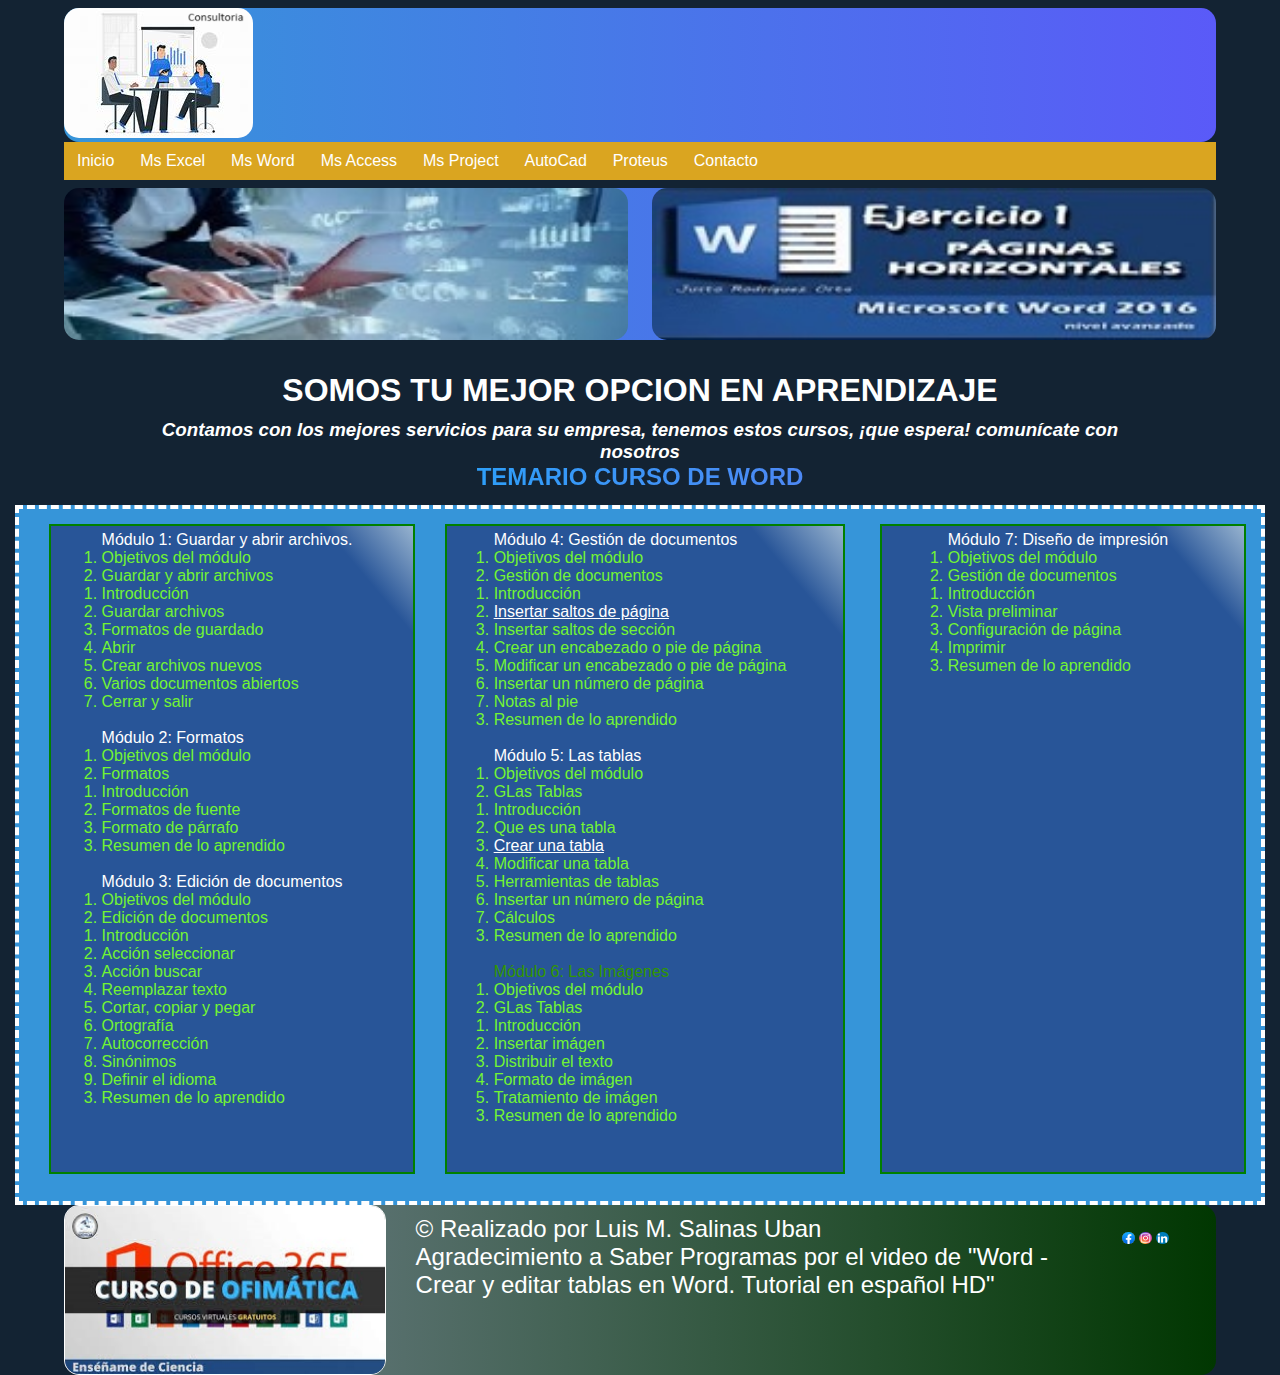
<file: pages/word.html>
<!DOCTYPE html>
<html lang="es">
<head>
  <meta charset="UTF-8">
  <meta name="viewport" content="width=device-width, initial-scale=1.0">
  <meta name="autor" content="Luis M. Salinas Uban">
  <link rel="icon" type="image/x-icon" href="../imagenes/Image-Source-PlusPNG.com.png" />
  <link rel="stylesheet" href="../css/estilos.css">
  <title>Curso Word</title>
</head>

<body> <!--  Este elemento define el contenido principal del cuerpo de la página web. -->
    <div class="contenedor-W">  <!-- Un contenedor general que agrupa varios elementos dentro de él. -->
        <div class="cabecera-W"> <!--  La cabecera de la página, que probablemente contendrá un logotipo o una imagen. -->
          <img src="../imagenes/logo.png" alt="Logo"> <!--  La cabecera de la página, que probablemente contendrá un logotipo o una imagen. -->
        </div> <!-- Fin de cabecera -->
        <div class="menu"> <!-- Inicio del contenedor con la clase 'menu' -->
          <ul class="opciones"> <!-- Inicio de la lista desordenada con la clase 'opciones' -->
            <li><a href="../index.html">Inicio</a></li> <!-- Elemento de lista que enlaza a la página de inicio -->
            <li><a href="../pages/excel.html">Ms Excel</a></li> <!-- Elemento de lista que enlaza a la página 'excel.html' -->
            <li><a href="../pages/word.html">Ms Word</a></li> <!-- Elemento de lista que enlaza a la página 'word.html' -->
            <li><a href="../pages/access.html">Ms Access</a></li> <!-- Elemento de lista que enlaza a la página 'access.html' -->
            <li><a href="../pages/project.html">Ms Project</a></li> <!-- Elemento de lista que enlaza a la página 'project.html' -->
            <li><a href="../pages/autocad.html">AutoCad</a></li> <!-- Elemento de lista que enlaza a la página 'autocad.html' -->
            <li><a href="../pages/proteus.html">Proteus</a></li> <!-- Elemento de lista que enlaza a la página 'proteus.html' -->
            <li><a href="../pages/contactos.html">Contacto</a></li> <!-- Elemento de lista que enlaza a la página 'contactos.html' -->
        </ul> <!-- Fin de la lista desordenada -->
        </div> <!-- Fin del contenedor menu -->
    </div>   <!-- Fin del contenedor-->
    <div class="baner-W"> <!-- Inicio del contenedor con la clase 'baner' -->
      <img src="../imagenes/baner.jpg" alt="palabra clave" width="49%"> <!-- Imagen con ancho del 50% del contenedor -->
      <img src="../imagenes/word365.jpg" alt="palabra clave" width="49%">
    </div> <!-- Fin del contenedor 'baner' -->
    <div class="medio-W"> <!-- Inicio del contenedor con la clase 'medio' -->
      <h1 class="titulo-W">SOMOS TU MEJOR OPCION EN APRENDIZAJE</h1> <!-- Título principal -->
      <h3 class="frase-W">Contamos con los mejores servicios para su empresa, tenemos estos cursos, ¡que espera! comunícate con nosotros</h3><!-- Subtítulo o frase -->
      <h2 class="tit_tem-W">TEMARIO CURSO DE WORD</h2>
    </div> <!-- Fin del contenedor 'medio' -->
    <!-- Estructura de cada página -->

    <section class="temario-W">
      <div class="tem1-W">
        <ul>
          <li class="tit-W">Módulo 1: Guardar y abrir archivos.
              <ol>
                <li>Objetivos del módulo</li>
                <li>Guardar y abrir archivos</li>
                  <ol class="l">
                    <li>Introducción</li>
                    <li>Guardar archivos</li>
                    <li>Formatos de guardado</li>
                    <li>Abrir</li>
                    <li>Crear archivos nuevos</li>
                    <li>Varios documentos abiertos</li>
                    <li>Cerrar y salir</li>
                </ol>
              </ol><br>
          </li>  
          <li class="tit-W">Módulo 2: Formatos
              <ol>
                <li>Objetivos del módulo</li>
                <li>Formatos</li>
                  <ol class="l-W">
                    <li>Introducción</li>
                    <li>Formatos de fuente</li>
                    <li>Formato de párrafo</li>
                  </ol>
                <li>Resumen de lo aprendido</li>
              </ol><br>
          </li>
          <li class="tit-W">Módulo 3: Edición de documentos
            <ol>
              <li>Objetivos del módulo</li>
              <li>Edición de documentos</li>
                <ol class="l-W">
                  <li>Introducción</li>
                  <li>Acción seleccionar</li>
                  <li>Acción buscar</li>
                  <li>Reemplazar texto</li>
                  <li>Cortar, copiar y pegar</li>
                  <li>Ortografía</li>
                  <li>Autocorrección</li>
                  <li>Sinónimos</li>
                  <li>Definir el idioma</li>
                </ol>
              <li>Resumen de lo aprendido</li>
            </ol><br>
          </li>
        </ul>
      </div>
      <div class="tem2-W">
        <ul>
            <li class="tit-W">Módulo 4: Gestión de documentos
              <ol>
                  <li>Objetivos del módulo</li>
                  <li>Gestión de documentos</li>
                    <ol class="l-W">
                      <li>Introducción</li>
                      <li><a href="https://youtu.be/Y3h7wSyvuwU" target="_blank" title="Video curso Salto de página">Insertar saltos de página</a></li>
                      <li>Insertar saltos de sección</li>
                      <li>Crear un encabezado o pie de página</li>
                      <li>Modificar un encabezado o pie de página</li>
                      <li>Insertar un número de página</li>
                      <li>Notas al pie</li>
                    </ol>
                  <li>Resumen de lo aprendido</li>
              </ol><br>
            </li>
            <li class="tit-W">Módulo 5: Las tablas
              <ol>
                  <li>Objetivos del módulo</li>
                  <li>GLas Tablas</li>
                    <ol class="l-W">
                      <li>Introducción</li>
                      <li>Que es una tabla</li>
                      <li><a href="https://youtu.be/pdPEPRs0p3w" target="_blank" title="¡te lo explico! Crear una tabla en Word">Crear una tabla</a></li>
                      <li>Modificar una tabla</li>
                      <li>Herramientas de tablas</li>
                      <li>Insertar un número de página</li>
                      <li>Cálculos</li>
                    </ol>
                  <li>Resumen de lo aprendido</li>
              </ol><br>
            </li> 
            <li class="tit">Módulo 6: Las Imágenes
              <ol>
                  <li>Objetivos del módulo</li>
                  <li>GLas Tablas</li>
                    <ol class="l-W">
                      <li>Introducción</li>
                      <li>Insertar imágen</li>
                      <li>Distribuir el texto</li>
                      <li>Formato de imágen</li>
                      <li>Tratamiento de imágen</li>
                    </ol>
                  <li>Resumen de lo aprendido</li>
              </ol><br>
            </li>                    
        </ul>
      </div>
      <div class="tem3-W">
        <ul>
              <li class="tit-W">Módulo 7: Diseño de impresión
                <ol>
                    <li>Objetivos del módulo</li>
                    <li>Gestión de documentos</li>
                      <ol class="l-W">
                        <li>Introducción</li>
                        <li>Vista preliminar</li>
                        <li>Configuración de página</li>
                        <li>Imprimir</li>
                      </ol>
                    <li>Resumen de lo aprendido</li>
                </ol><br>
              </li>    
        </ul>
      </div>
    </section>
    
     <!-- Estructura de cada página -->
    <div class="pie"> <!-- Inicio del contenedor con la clase 'pie' -->
      <img class="img-pie" src="../imagenes/images_pie.jpeg" alt="">
      <p style="font-size: 24px;" class="derechos">©  Realizado por Luis M. Salinas Uban  <br>Agradecimiento a Saber Programas por el video de "Word - Crear y editar tablas en Word. Tutorial en español HD" </p> <!-- Texto de derechos de autor -->
    <div class="col-sm-3">
        <ul class="pie-social-icons">
          <li><img src="../imagenes/facebook.jpeg" width="15%" alt="facebook"></li>
          <li><img src="../imagenes/instagram.jpeg" width="15%" alt="Instagram"></li>
          <li><img src="../imagenes/In.png" width="15%" alt="linkedIn"></li>
        </ul>
    </div>
    </div> <!-- Fin del contenedor 'pie' -->
</body>
</html>
</file>
<file: css/estilos.css>
*{  /* Selecciona todos los elementos */
	margin: 0;  /* Establece el margen en 0 */
	padding: 0;  /* Establece el padding en 0 */
    box-sizing: border-box;
}
/*  * ========================================= */
/*  * =============CABECERA==================== */
/*  * ========================================= */
.cabecera {  /* Selecciona la clase 'cabecera' */
    margin-left: auto; /* Centra el elemento horizontalmente */
    background: linear-gradient(to left, darkgreen, lightgreen); /* fondo fondo degradado a la izquierda de la cabecera de color verde */
    border-radius: 15px;  /* Establece el radio del borde */
}
/*  * ========================================= */
/*  * ==============CUERPO===================== */
/*  * ========================================= */
body{  /* Selecciona el elemento 'body' */
	background:#132333;  /* Establece el color de fondo */
	font-family: verdana;  /* Establece la fuente */
}

.menu {
    border-radius: 5px;  /* Establece el radio del borde */
}
.contenedor, .baner{  /* Selecciona las clases 'contenedor' y 'baner' */
	width: 90%;  /* Establece el ancho */
	margin: 0.5rem auto;  /* Centra el elemento horizontalmente y establece el margen vertical en 8px */
	border-radius:1.25rem;  /* Establece el radio del borde */
  background: linear-gradient(to left, rgb(1, 55, 1), lightgreen); /* fondo degradado a la izquierda de color verde */
}
.baner {
    display: flex;  /* Establece el tipo de visualización del contenedor a flex */
    justify-content: space-between;  /* Distribuye las imágenes a lo largo del eje principal con un espacio igual entre ellas */
}

img {
    border-radius: 15px;  /* Establece el radio del borde */
}

.frase{
	margin: 0 120px;  /* Establece los márgenes alrededor del texto */
	text-align: center;  /* Centra el texto */
	font-style: italic;  /* Establece el estilo de fuente a cursiva */
	color:#329700;  /* Establece el color del texto a un verde oscuro */
}
/*  * ========================================= */
/* INICIO CAJA CONTENEDORA DE IMAGENES DE CURSOS */
/*  * ========================================= */
.servicios{
	width: 312px;  /* Establece el ancho del elemento a 312px */
}

.cajas {
    width: 90%;  /* Establece el ancho del elemento al 90% del contenedor padre */
    display: flex;  /* Establece el tipo de visualización del elemento a flex */
    justify-content: space-around;  /* Distribuye los elementos hijos a lo largo del eje principal con un espacio igual entre ellos */
    margin: auto;  /* Establece los márgenes alrededor del elemento */
    padding-left: 1.88rem;  /* Establece el relleno a la izquierda del elemento a 20px */
    border-radius: 0.94rem;  /* Hace que las esquinas del elemento sean redondas */
    overflow: hidden;  /* Oculta el contenido que se desborda del elemento */
    height: 21.88rem;  /* Establece la altura del elemento a 350px */
    color: white;  /* Establece el color del texto a blanco */
    background: linear-gradient(to left, rgb(1, 55, 1), lightgreen); /* fondo degradado a la izquierda de color verde */
}

.izquierda,
.centro,
.derecha {
    flex: 1;  /* Distribuye el espacio de manera equitativa entre los elementos */
    padding-top: 1.88rem;  /* Establece el relleno superior del elemento a 30px */
    margin: 1.25rem;  /* Establece los márgenes alrededor del elemento */
    z-index: 1;  /* Establece el nivel de apilamiento del elemento */
}

/* Ejemplo de media query para pantallas más pequeñas */
@media screen and (max-width: 625px) { /* esto se reacomoda hasta llegar a 625px */
    .cajas {
        flex-direction: column; /* Cambia a una disposición vertical */
        height: auto; /* Ajusta la altura según el contenido */
    }
}

/* La clase .medio añade relleno vertical. */
.medio{
	padding: 0.88rem 0;
}

/* FIN CAJA CONTENEDORA DE IMAGENES DE CURSOS  */
/*  * ========================================= */
/*  *==========INICIO DE OPCIONES============== */
/*  * ========================================= */

.opciones{
	overflow: hidden;  /* Oculta el contenido que se desborda del elemento */
	background: #DAA520; /* fondo  anaranjado */
}
.opciones li{
	float: left; /* distribuye hacia la izquierda  */
	list-style: none;  /* Elimina el estilo de lista predeterminado (como los puntos en las listas desordenadas) */
}
.opciones li a{
	text-decoration: none; /* quita las viñetas de la lista */
	padding: 0.63rem 0.81rem; /* rellena 10px arriba, 13px a la derecha */
	display: block; /* despliega los objetos internos en bloque */
	color: #fff; /* color de texto blanco */
	
}
.opciones li a:hover{
	background: #DAA520; /* fondo de la barra de navegación de anaranjado */
}
/* FIN DE OPCIONES */

.titulo {
	text-align: center;  /* alinea el texto al centro */
	padding: 0.63rem 0; /* rellena 10 pixeles arriba */
	color: #329700; /* color del texto verde */
}
.tit_tem {
    text-align: center;  /* alinea el texto al centro */
    background: -webkit-linear-gradient(left, #163f01, #ffdb7f); /* degradado de verde oscuro a verde claro */
    -webkit-background-clip: text; /* aplica el fondo solo al texto (para navegadores basados en WebKit como Chrome y Safari) */
    -webkit-text-fill-color: transparent; /* hace que el texto sea transparente para que se pueda ver el fondo */
}

/*  * ========================================= */
/*  * =1==========INICIO PAGINA EXCEL========== */
/*  * ========================================= */

.temario {
    max-width: 78.13rem; /* Ancho máximo para la responsividad */
    /* height: 700px; */ /* define la altura del temario */
    margin: 0 auto; /* Centra horizontalmente */
    border: 0.31rem dashed #DAA520; /* color del borde punteado */
    display: flex; /*  */
  }
  
  ol, li {
    color: #73f433; /* color del texto */
  }
  
  .tit, a {
    color: #329700; /* color del texto */
  }
  
  .tem1, .tem2  {  /*cajas que contienen el temario */
    max-width: 34.38rem; /* Ancho máximo para la responsividad */
    width: 100%; /* Ajusta el ancho al 100% del contenedor */
    height: 40.63rem; /*Alto de las cajas que contienen el temario */
    padding: 0.94rem 0.94rem 0.31rem 0.94rem; /* *Relleno de cada caja en el temario top, right, buttom, left*/
    display: flex;
    justify-content: center;
    overflow: hidden;
    background-color: #302e2e;
    background-image: linear-gradient(50deg, transparent 90%,
                      rgb(151, 179, 207) 100% 85%, transparent 95%);
    margin: auto;
  }
/*  * ========================================= */
/*  * ============FIN PAGINA EXCEL============= */
/*  * ========================================= */

/*  * ========================================= */
/*  * =2==========INICIO PAGINA WORD=========== */
/*  * ========================================= */


.cabecera-W {  /* Selecciona la clase 'cabecera' */
    margin-left: auto; /* Centra el elemento horizontalmente */
    background: linear-gradient(to left, rgb(90, 90, 248), #3695D9); /* fondo fondo degradado a la izquierda de la cabecera de color verde */
    border-radius: 0.94rem;  /* Establece el radio del borde */
}
/* La clase .medio añade relleno vertical. */
.medio-W{
	padding: 0.88rem 0;
}
.contenedor-W, .baner-W{  /* Selecciona las clases 'contenedor' y 'baner' */
	width: 90%;  /* Establece el ancho */
	margin: 0.50rem auto;  /* Centra el elemento horizontalmente y establece el margen vertical en 8px */
	border-radius:20px;  /* Establece el radio del borde */
    /* background: linear-gradient(to left, rgb(1, 55, 1), lightgreen);  *//* fondo degradado a la izquierda de color verde */
}
.baner-W {
    display: flex;  /* Establece el tipo de visualización del contenedor a flex */
    justify-content: space-between;  /* Distribuye las imágenes a lo largo del eje principal con un espacio igual entre ellas */
}
.baner-W {
    width: 90%;  /* Establece el ancho */
	  margin: 0.50rem auto;  /* Centra el elemento horizontalmente y establece el margen vertical en 8px */
	  border-radius: 1.25rem;  /* Establece el radio del borde */
    display: flex;  /* Establece el tipo de visualización del contenedor a flex */
    justify-content: space-between;  /* Distribuye las imágenes a lo largo del eje principal con un espacio igual entre ellas */
    background: linear-gradient(to left, rgb(90, 90, 248), #3695D9); /* fondo degradado a la izquierda de color verde */
}

/* La clase .titulo centra el texto y añade relleno vertical y color verde al texto. */
.titulo-W {
	text-align: center;
	padding: 0.63rem 0;
	color: #fff;
} 
.tit_tem-W {
    text-align: center;  /* alinea el texto al centro */
    background: -webkit-linear-gradient(left, #00BFFF, #7B68EE); /* degradado de verde oscuro a verde claro */
    -webkit-background-clip: text; /* aplica el fondo solo al texto (para navegadores basados en WebKit como Chrome y Safari) */
    -webkit-text-fill-color: transparent; /* hace que el texto sea transparente para que se pueda ver el fondo */
}
/* La clase .frase centra el texto, lo pone en cursiva, y lo colorea de verde. También añade márgenes horizontales. */
.frase-W{
	margin: 0 7.50rem;
	text-align: center;
	font-style: italic;
	color:#fff;
}

.temario-W {
    max-width: 78.13rem; /* Ancho máximo para la responsividad */
    height: 43.75rem;
    margin: 0 auto; /* Centra horizontalmente */
    border: 0.25rem dashed white;
    display: flex;
    background: #3695D9;
  }

.tit-W, a {
    color: #fff;
    /* color: #fff; */
  }
  /* Estos son los Div*/
  .tem1-W, .tem2-W, .tem3-W {
    max-width: 25rem; /* Ancho máximo para la responsividad */
    height: 40.63rem;
    padding: 0.31rem 0.94rem 0.31rem 0.31rem;
    display: flex;
    justify-content: center;
    border: 2px solid green;
    overflow: hidden;
    background-color: #285598;
    background-image: linear-gradient(50deg, transparent 90%,
                      rgb(151, 179, 207) 100% 85%, transparent 95%);
    margin: auto;
  }
  
  .tem1-W {
    margin: 0.94rem 0.94rem 0.94rem 1.88rem; /* Espacio entre los divs */
    width: 80%;
  }
  .tem2-W {
    margin: 0.94rem 0.94rem 0.94rem 0.94rem; /* Espacio entre los divs */
    width: 95%;
  }
  .tem3-W {
    margin: 0.94rem 0.94rem 0.94rem 1.25rem; /* Espacio entre los divs */
    width: 80%;
  }
  @media (max-width: 768px) {
    .tem1-W, .tem2-W, .tem3-W {
      max-width: 100%; /* Ajusta el ancho al 100% para pantallas más pequeñas */
      height: auto; /* Altura automática para adaptarse al contenido */
      padding: 5px; /* Ajuste de padding para pantallas más pequeñas */
    }
  }


/*  * ========================================= */
/*  * ============FIN PAGINA WORD============== */
/*  * ========================================= */


/*  * ========================================= */
/*  * =3==========INICIO PAGINA ACCESS========= */
/*  * ========================================= */

.cabecera-A {  /* Selecciona la clase 'cabecera' */
    margin-left: auto; /* Centra el elemento horizontalmente */
    background: linear-gradient(to left, #941403, #d37280); /* fondo fondo degradado a la izquierda de la cabecera de color verde */
    border-radius: 15px;  /* Establece el radio del borde */
}
/* La clase .medio añade relleno vertical. */
.medio-A{
	padding: 0.88rem 0;
}
.contenedor-A, .baner-A{  /* Selecciona las clases 'contenedor' y 'baner' */
	width: 90%;  /* Establece el ancho */
	margin: 0.50rem auto;  /* Centra el elemento horizontalmente y establece el margen vertical en 8px */
	border-radius:20px;  /* Establece el radio del borde */
    /* background: linear-gradient(to left, rgb(1, 55, 1), lightgreen);  *//* fondo degradado a la izquierda de color verde */
}
.baner-A {
    display: flex;  /* Establece el tipo de visualización del contenedor a flex */
    justify-content: space-between;  /* Distribuye las imágenes a lo largo del eje principal con un espacio igual entre ellas */
}
.baner-A {
    width: 90%;  /* Establece el ancho */
	  margin: 0.50rem auto;  /* Centra el elemento horizontalmente y establece el margen vertical en 8px */
	  border-radius:20px;  /* Establece el radio del borde */
    display: flex;  /* Establece el tipo de visualización del contenedor a flex */
    justify-content: space-between;  /* Distribuye las imágenes a lo largo del eje principal con un espacio igual entre ellas */
    background: linear-gradient(to left, #941403, #d37280); /* fondo degradado a la izquierda de color verde */
}

/* La clase .titulo centra el texto y añade relleno vertical y color verde al texto. */
.titulo-A {
	text-align: center;
	padding: 0.63rem 0;
	color: #fff;
} 
.tit_tem-A {
    text-align: center;  /* alinea el texto al centro */
    background: -webkit-linear-gradient(left, #941403, #654dee); /* degradado de verde oscuro a verde claro */
    -webkit-background-clip: text; /* aplica el fondo solo al texto (para navegadores basados en WebKit como Chrome y Safari) */
    -webkit-text-fill-color: transparent; /* hace que el texto sea transparente para que se pueda ver el fondo */
}
/* La clase .frase centra el texto, lo pone en cursiva, y lo colorea de verde. También añade márgenes horizontales. */
.frase-A{
	margin: 0 7.50rem;
	text-align: center;
	font-style: italic;
	color:#fff;
}

.temario-A {
    max-width: 78.13rem; /* Ancho máximo para la responsividad */
    height: 43.75rem;
    margin: 0 auto; /* Centra horizontalmente */
    border: 0.31rem dashed white;
    display: flex;
    background: #941403;
  }

.tit-A, a {
    color: #fff;
    /* color: #fff; */
  }
  /* Estos son los Div*/
  .tem1-A, .tem2-A {
    max-width: 34.38rem; /* Ancho máximo para la responsividad */
    height: 40.63rem;
    padding: 0.31rem 0.94rem 0.31rem 0.31rem;
    display: flex;
    justify-content: center;
    border: 0.13rem solid green;
    overflow: hidden;
    background-color: #941403;
    background-image: linear-gradient(50deg, transparent 90%,
                      rgb(151, 179, 207) 100% 85%, transparent 95%);
    margin: auto;
  }
  
  .tem1-A{
    margin: 0.94rem 0.94rem 0.94rem 1.88rem; /* Espacio entre los divs */
    width: 80%;
  }
  .tem2-A {
    margin: 0.94rem 0.94rem 0.94rem 0.94rem; /* Espacio entre los divs */
    width: 95%;
  }
  
  @media (max-width: 768px) {
    .tem1-A, .tem2-A {
      max-width: 100%; /* Ajusta el ancho al 100% para pantallas más pequeñas */
      height: auto; /* Altura automática para adaptarse al contenido */
      padding: 0.31rem; /* Ajuste de padding para pantallas más pequeñas */
    }
  }

/*  * ========================================= */
/*  * ============FIN PAGINA ACCESS============ */
/*  * ========================================= */


/*  * ========================================= */
/*  * =4==========INICIO PAGINA PROJECT======== */
/*  * ========================================= */


.cabecera-P {  /* Selecciona la clase 'cabecera' */
    margin-left: auto; /* Centra el elemento horizontalmente */
    background: linear-gradient(to left, rgb(90, 90, 248), #0E713A); /* fondo fondo degradado a la izquierda de la cabecera de color verde */
    border-radius: 0.94rem;  /* Establece el radio del borde */
}
/* La clase .medio añade relleno vertical. */
.medio-P{
	padding: 0.88rem 0;
}
.contenedor-P, .baner-P{  /* Selecciona las clases 'contenedor' y 'baner' */
	width: 90%;  /* Establece el ancho */
	margin: 0.50rem auto;  /* Centra el elemento horizontalmente y establece el margen vertical en 8px */
	border-radius: 1.25rem;  /* Establece el radio del borde */
    /* background: linear-gradient(to left, rgb(1, 55, 1), lightgreen);  *//* fondo degradado a la izquierda de color verde */
}
.baner-P {
    display: flex;  /* Establece el tipo de visualización del contenedor a flex */
    justify-content: space-between;  /* Distribuye las imágenes a lo largo del eje principal con un espacio igual entre ellas */
}
.baner-P {
    width: 90%;  /* Establece el ancho */
	  margin: 0.50rem auto;  /* Centra el elemento horizontalmente y establece el margen vertical en 8px */
	  border-radius: 1.25rem;  /* Establece el radio del borde */
    display: flex;  /* Establece el tipo de visualización del contenedor a flex */
    justify-content: space-between;  /* Distribuye las imágenes a lo largo del eje principal con un espacio igual entre ellas */
    background: linear-gradient(to left, rgb(90, 248, 101), #0E713A); /* fondo degradado a la izquierda de color verde */
}
.baner img  {
    /* height: 50%; */
}

/* La clase .titulo centra el texto y añade relleno vertical y color verde al texto. */
.titulo-P{
	text-align: center;
	padding: 0.63rem 0;
	color: #fff;
} 
.tit_tem-P{
    text-align: center;  /* alinea el texto al centro */
    background: -webkit-linear-gradient(left, #32C581, #0E713A); /* degradado de verde oscuro a verde claro */
    -webkit-background-clip: text; /* aplica el fondo solo al texto (para navegadores basados en WebKit como Chrome y Safari) */
    -webkit-text-fill-color: transparent; /* hace que el texto sea transparente para que se pueda ver el fondo */
}
/* La clase .frase centra el texto, lo pone en cursiva, y lo colorea de verde. También añade márgenes horizontales. */
.frase-P{
	margin: 0 7.50rem;
	text-align: center;
	font-style: italic;
	color:#fff;
}

.temario-P {
    max-width: 78.13rem; /* Ancho máximo para la responsividad */
    height: 700px;
    margin: 0 auto; /* Centra horizontalmente */
    border: 0.25rem dashed white;
    display: flex;
    background: #0E713A;
  }

.tit-P, a {
    color: #fff;
    /* color: #fff; */
  }
  /* Estos son los Div*/
  .tem1-P, .tem2-P {
    max-width: 34.38rem; /* Ancho máximo para la responsividad */
    height: 41.88rem;
    padding: 0.31rem 0.94rem 0.31rem 0.31rem;
    display: flex;
    justify-content: center;
    border: 0.19rem solid green;
    overflow: hidden;
    background-color: #0E713A;
    background-image: linear-gradient(50deg, transparent 90%,
                      rgb(151, 179, 207) 100% 85%, transparent 95%);
    margin: auto;
  }
  
  .tem1-P {
    margin: 0.94rem 0.94rem 0.94rem 1.88rem; /* Espacio entre los divs */
    width: 80%;
  }
  .tem2-P {
    margin: 0.94rem 0.94rem 0.94rem 0.94rem; /* Espacio entre los divs */
    width: 95%;
  }
  
  @media (max-width: 768px) {
    .tem1-P, .tem2-P {
      max-width: 100%; /* Ajusta el ancho al 100% para pantallas más pequeñas */
      height: auto; /* Altura automática para adaptarse al contenido */
      padding: 0.31rem; /* Ajuste de padding para pantallas más pequeñas */
    }
  }
  

/*  * ========================================= */
/*  * ============FIN PAGINA PROJECT=========== */
/*  * ========================================= */


/*  * ========================================= */
/*  * =5==========INICIO PAGINA AUTOCAD======== */
/*  * ========================================= */

  .cabecera-cad {
  margin-left: auto;
  }

  .img-cad {
    border: 1px solid white;
    width: 335px;
    margin-left: 410px;
  }

  .baner-cad {
    width: 100%;

  }
  
    
  /* La clase .medio añade relleno vertical. */
  .medio-cad{
  padding: 0.88rem 0;
  }
  
  /* La clase .pie define el fondo del pie de página. */
  .pie{
  background: #08121f;
  }
  
  /* La clase .derechos define el color del texto y el relleno para la sección de derechos de autor. */
  /* .derechos-cad{
  color: #fff;
  padding: 10px 30px;
  } */
  
  /* La clase .opciones oculta el desbordamiento y tiene un fondo dorado. */
  .opciones-cad{
  overflow: hidden;
  background: #DAA520;
  }
  
  /* Cada elemento li dentro de .opciones se flota a la izquierda y no muestra estilos de lista. */
  .opciones li{
  float: left;
  list-style: none;
  }
  
  /* Los enlaces dentro de los elementos li de .opciones tienen un estilo sin subrayado, con relleno, se muestran como bloques y tienen un fondo dorado con texto blanco. */
  .opciones li a{
  text-decoration: none;
  padding: 0.63rem 0.81rem;
  display: block;
  background-color: #DAA520;
  color: #fff;
  }
  
  /* Cambia el fondo de los enlaces en .opciones al pasar el ratón por encima. */
  .opciones li a:hover{
  background: #3695D9;
  }
  
 
  /* La clase .titulo centra el texto y añade relleno vertical y color verde al texto. */
  .titulo-cad {
  text-align: center;
  padding: 0.63rem 0;
  color: white;
  } 
  
  /* La clase .frase centra el texto, lo pone en cursiva, y lo colorea de verde. También añade márgenes horizontales. */
  .frase-cad {
  margin: 0 7.5rem;
  text-align: center;
  font-style: italic;
  color:white;
  }
  
  /* La clase .subtitulo centra el texto de los subtítulos. */
  .subtitulo-cad {
  text-align: center;
  }
  
  
  @media (max-width: 1250px) {
  .temario-cad {
    width: 50%; /* Ajusta el ancho al 100% para pantallas más pequeñas */
    /* Ajustes adicionales para responsividad */
  }
  }
  
  ol, li {
  color: #73f433;
  }
  
  .tit-cad, a {
  color: #329700;
  }
  /* Estos son los Div*/
  .tem1-cad, .tem2-cad {
  max-width: 65.63rem; /* Ancho máximo para la responsividad */
  width: 70%; /* Ajusta el ancho al 100% del contenedor */
  height: 34.38rem;
  padding: 0.31rem 0.31rem 0.31rem 0.31rem;
  display: flex;
  padding-left: 2.19rem;
  /* justify-content: center; */
  border: 2px solid green;
  overflow: hidden;
  background-color: #302e2e;
  font-size: 0.75rem;
  background-image: linear-gradient(50deg, transparent 90%,
            rgb(151, 179, 207) 100% 85%, transparent 95%);
  margin: auto;
  }
  
  .tem1-cad {
  margin: 0.94rem 1.25rem 0.94rem 1.88rem; /* Espacio entre los divs */
  }
  .tem2-cad {
  margin: 0.94rem 0.94rem 0.94rem 0.63rem; /* Espacio entre los divs */
  }
  @media (max-width: 768px) {
  .tem1-cad, .tem2-cad {
    max-width: 100%; /* Ajusta el ancho al 100% para pantallas más pequeñas */
    height: auto; /* Altura automática para adaptarse al contenido */
    padding: 0.31rem; /* Ajuste de padding para pantallas más pequeñas */
  }
  }
  ul {
  list-style-type: none;
  }

/*  * ========================================= */
/*  * ============FIN PAGINA AUTOCAD=========== */
/*  * ========================================= */


/*  * ========================================= */
/*  * =6==========INICIO PAGINA PROTEUS======== */
/*  * ========================================= */


.cabecera-Pr {  /* Selecciona la clase 'cabecera' */
    margin-left: auto; /* Centra el elemento horizontalmente */
    background: linear-gradient(to left, rgb(68, 8, 75), #35034a); /* fondo fondo degradado a la izquierda de la cabecera de color verde */
    border-radius: 15px;  /* Establece el radio del borde */
}
/* La clase .medio añade relleno vertical. */
.medio-Pr {
	padding: 0.88rem 0;
}
.contenedor-Pr, .baner-Pr{  /* Selecciona las clases 'contenedor' y 'baner' */
	width: 90%;  /* Establece el ancho */
	margin: 0.50rem auto;  /* Centra el elemento horizontalmente y establece el margen vertical en 8px */
	border-radius:20px;  /* Establece el radio del borde */
    /* background: linear-gradient(to left, rgb(1, 55, 1), lightgreen);  *//* fondo degradado a la izquierda de color verde */
}
.baner-Pr {
    display: flex;  /* Establece el tipo de visualización del contenedor a flex */
    justify-content: space-between;  /* Distribuye las imágenes a lo largo del eje principal con un espacio igual entre ellas */
}
.baner-Pr {
    width: 90%;  /* Establece el ancho */
	  margin: 0.50rem auto;  /* Centra el elemento horizontalmente y establece el margen vertical en 8px */
	  border-radius:20px;  /* Establece el radio del borde */
    display: flex;  /* Establece el tipo de visualización del contenedor a flex */
    justify-content: space-between;  /* Distribuye las imágenes a lo largo del eje principal con un espacio igual entre ellas */
    background: linear-gradient(to left, rgb(68, 8, 75), #35034a); /* fondo degradado a la izquierda de color verde */
}
.baner img  {
    /* height: 50%; */
}

/* La clase .titulo centra el texto y añade relleno vertical y color verde al texto. */
.titulo-Pr {
	text-align: center;
	padding: 0.63rem 0;
	color: #fff;
} 
.tit_tem-Pr {
    text-align: center;  /* alinea el texto al centro */
    background: -webkit-linear-gradient(left, #d7d7d7, #35034a); /* degradado de verde oscuro a verde claro */
    -webkit-background-clip: text; /* aplica el fondo solo al texto (para navegadores basados en WebKit como Chrome y Safari) */
    -webkit-text-fill-color: transparent; /* hace que el texto sea transparente para que se pueda ver el fondo */
}
/* La clase .frase centra el texto, lo pone en cursiva, y lo colorea de verde. También añade márgenes horizontales. */
.frase-Pr {
	margin: 0 7.50rem;
	text-align: center;
	font-style: italic;
	color:#fff;
}

.temario-Pr {
    max-width: 78.13rem; /* Ancho máximo para la responsividad */
    height: 43.75rem;
    margin: 0 auto; /* Centra horizontalmente */
    border: 0.25rem dashed white;
    display: flex; /* coloca los div en fila */
    background: #35034a; /* color de fondo del temario */
  }

.tit-Pr, a {
    color: #fff;
    /* color: #fff; */
  }
  /* Estos son los Div*/
  .tem1-Pr, .tem2-Pr{
    max-width: 34.38rem; /* Ancho máximo para la responsividad */
    height: 41.88rem;
    padding: 0.31rem 0.94rem 0.31rem 0.31rem;
    display: flex;
    justify-content: center;
    border: 0.13rem solid white;
    overflow: hidden; /*  */
    background-color: #35034a;
    background-image: linear-gradient(50deg, transparent 90%,
                      rgb(151, 179, 207) 100% 85%, transparent 95%);
    margin: auto;
  }
  
  .tem1-Pr {
    margin: 0.94rem 0.94rem 0.94rem 1.88rem; /* Espacio entre los divs */
    width: 80%;
  }
  .tem2-Pr {
    margin: 0.94rem 0.94rem 0.94rem 0.94rem; /* Espacio entre los divs */
    width: 95%;
  }
  
  @media (max-width: 768px) {
    .tem1-Pr, .tem2-Pr {
      max-width: 100%; /* Ajusta el ancho al 100% para pantallas más pequeñas */
      height: auto; /* Altura automática para adaptarse al contenido */
      padding: 5px; /* Ajuste de padding para pantallas más pequeñas */
    }
  }

/*  * ========================================= */
/*  * ============FIN PAGINA PROTEUS=========== */
/*  * ========================================= */


/*  * ========================================= */
/*  * =7==========INICIO PAGINA CONTACTO======= */
/*  * ========================================= */


.baner img {
  max-width: 100%;
  height: auto;
}

.opciones{
	overflow: hidden;
	background: #DAA520;
}
.opciones li{
	float: left;
	list-style: none;
}
.opciones li a{
	text-decoration: none;
	padding: 0.63rem 0.81rem;
	display: block;
	color: #fff;
}
.opciones li a:hover{
	background: #DAA520;
}
.medio{
	padding: 0.88rem 0;
}
.titulo {
	text-align: center;
	padding: 0.63rem 0;
	color: white;
}
.frase{
	margin: 0 7.50rem;
	text-align: center;
	font-style: italic;
	color:white;
}

.servicios:hover{transform:rotate(360deg);
    transition:all 1s;
}
/* Hoja paginas */
/* 
@import url('https://fonts.googleapis.com/css2?family=Poppins:ital,wght@0,100;0,200;0,300;0,400;0,500;0,600;0,700;0,800;0,900;1,100;1,200;1,300;1,400;1,500;1,600;1,700;1,800;1,900&display=swap');
 */
*{
   /*  margin: 0;
    padding: 0; */
    box-sizing: border-box;
    font-family: 'Poppins', sans-serif;
}

/* Estilos para el contenedor que alberga figuras triangulares */
.container__background-triangle{
    max-width: 75rem;  /* Ancho máximo del contenedor */
    /* height: 600px; */ /* Altura fija de 600px */
    margin: auto; /* Centra el contenedor horizontalmente */
   /*  position: fixed; */ /* Posición fija en la ventana de visualización */
    top: 65%; /* Posiciona el contenedor al 50% desde la parte superior */
    left: 45%; /* Posiciona el contenedor al 50% desde la izquierda */
    transform: translate(50%, 50%); /* Centra el contenedor exactamente en el medio */
}

/* Estilos base para las figuras triangulares */
.triangle{
    width: 18.75rem; /* Ancho fijo de 300px */
    height: 18.75rem; /* Altura fija de 300px */
    background: red; /* Color de fondo rojo */
    position: absolute; /* Posición absoluta para superponerse a otros elementos */
}

/* Estilos para la primera figura triangular */
.triangle1{
    width: 15.63rem; /* Ancho fijo de 250px */
    height: 15.63rem; /* Altura fija de 250px */
    background: linear-gradient(to left, #0ee632, #037557); /* Gradiente de fondo azul */
    right: 90.63rem;  /* Posiciona la figura a 100px desde la derecha */
    top: 6.25rem; /* Posiciona la figura a 100px desde la parte superior */
    animation: t1 8s ease infinite; /* Aplica una animación llamada 't1' */
}

/* Estilos para la segunda figura triangular */
.triangle2{
    width: 12.50rem; /* Ancho fijo de 200px */
    height: 12.50rem; /* Altura fija de 200px */
    background: linear-gradient(to left, #940303, #b31d0286); /* Gradiente de fondo naranja-rojo */
    top: 350px; /* Posiciona la figura a 350px desde la parte superior */
    animation: t2 9s ease infinite; /* Aplica una animación llamada 't2' */
}

/* Estilos para la tercera figura triangular */
.triangle3{
    width: 18.75rem; /* Ancho fijo de 300px */
    height: 18.75rem; /* Altura fija de 300px */
    background: linear-gradient(to left, #1b8fc5, #700fdf); /* Gradiente de fondo azul-rosa */
    left: 12.50rem; /* Posiciona la figura a 200px desde la izquierda */
    animation: t3 7s ease infinite; /* Aplica una animación llamada 't3' */
}

/* Define los fotogramas clave para la animación 't1' */
@keyframes t1 {
    0%{
        transform: rotate(60deg) translateY(0px); /* Inicia sin desplazamiento vertical */
    }
    50%{
        transform: rotate(75deg) translateY(20px); /* Se desplaza 20px hacia abajo */
    }
    100%{
        transform: rotate(35deg) translateY(0px); /* Vuelve a la posición inicial */
    }
}

/* Define los fotogramas clave para la animación 't2' */
@keyframes t2 {
    0%{
        transform: rotate(60deg) translateY(0px); /* Inicia sin desplazamiento vertical */
    }
    50%{
        transform: rotate(75deg) translateY(20px); /* Se desplaza 20px hacia abajo */
    }
    100%{
        transform: rotate(35deg) translateY(0px); /* Vuelve a la posición inicial */
    }
}

/* Define los fotogramas clave para la animación 't3' */
@keyframes t3 {
    0%{
        transform: rotate(60deg) translateY(0px); /* Inicia sin desplazamiento vertical */
    }
    50%{
        transform: rotate(75deg) translateY(20px); /* Se desplaza 20px hacia abajo */
    }
    100%{
        transform: rotate(35deg) translateY(0px); /* Vuelve a la posición inicial */
    }
}

/* Estilos para el contenedor que alberga las tarjetas */
.container__cards{
    width:100%; /* Ocupa el ancho completo de su contenedor */
    margin: auto; /* Centra el contenedor horizontalmente */
    display: flex; /* Utiliza Flexbox para la disposición de los elementos internos */
    flex-wrap: wrap; /* Permite que los elementos se pasen a la siguiente línea si no caben */
    justify-content: center; /* Centra los elementos horizontalmente */
   /*  position: absolute; */ /* Posición absoluta para superponerse a otros elementos */
    top: 50%; /* Posiciona el contenedor al 50% desde la parte superior */
    left: 50%; /* Posiciona el contenedor al 50% desde la izquierda */
   /*  transform: translate(-50%, -50%); */ /* Centra el contenedor exactamente en el medio */
}

/* Estilos para cada tarjeta individual */
.card{
    width: 350px; /* Ancho fijo de 350px */
    margin: 0.63rem; /* Margen alrededor de cada tarjeta */
    padding: 1.25rem; /* Relleno alrededor del contenido de la tarjeta */
    box-shadow: 1.25rem 1.25rem 3.15rem rgba(0,0,0,0.5); /* Sombra para dar efecto de profundidad */
    background: rgba(255, 255, 255, 0.1); /* Fondo semitransparente */
    border-left: 0.06rem solid rgba(255, 255, 255, 0.5); /* Borde izquierdo más claro */
    border-top: 0.06rem solid rgba(255, 255, 255, 0.5); /* Borde superior más claro */
    border-radius: 0.94rem; /* Bordes redondeados */
    backdrop-filter: blur(0.31rem); /* Efecto de desenfoque detrás de la tarjeta */
    -webkit-backdrop-filter: blur(0.31rem); /* Efecto de desenfoque para navegadores Webkit */
    transition: all 300ms; /* Transición suave para todos los cambios de estilo */
}

/* Estilos para la tarjeta al pasar el cursor sobre ella */
.card:hover{
    transform: translateY(-0.63rem); /* Desplaza la tarjeta hacia arriba */
}

/* Estilos para la imagen de la tarjeta al pasar el cursor sobre ella */
.card:hover .cover__card img{
    transform: scale(1.1); /* Aumenta el tamaño de la imagen */
}

/* Estilos para la cubierta de la tarjeta */
.cover__card{
    width: 100%; /* Ancho completo de la tarjeta */
    height: 11.25rem; /* Altura fija de 180px */
    border-radius: 0.88rem; /* Bordes redondeados */
    overflow: hidden; /* Oculta el contenido que se desborda */
    border: 0.06rem solid red;
}

/* Estilos para la imagen dentro de la cubierta de la tarjeta */
.cover__card img{
    width: 60%; /* Ancho ligeramente mayor para permitir el efecto de zoom */
    /* transition: all 300ms; */ /* Transición suave para todos los cambios de estilo */
    display: block; /* Hace que la imagen sea un bloque para aplicar el centrado de texto */
    margin-left: auto; /* Margen automático a la izquierda */
    margin-right: auto; /* Margen automático a la derecha */
}

/* Estilos para el encabezado h2 dentro de la tarjeta */
.card h2{
    font-size: 1.25rem; /* Tamaño de fuente de 20px */
    font-weight: 400; /* Peso de la fuente normal */
    margin-top: 1.25rem; /* Margen superior de 20px */
    color: #0ee632; /* Texto blanco */
}
.card-1 {
  margin-top: 10.63rem;
}
/* Estilos para el párrafo dentro de la tarjeta */
.card p{
    margin-top: 1.25rem; /* Margen superior de 20px */
    font-size: 0.88rem; /* Tamaño de fuente de 14px */
    font-weight: 300; /* Peso de la fuente ligero */
    color: #fff; /* Texto blanco */
    letter-spacing: 0.03rem; /* Espaciado entre letras de 0.5px */
}

/* Estilos para la línea horizontal dentro de la tarjeta */
.card hr{
    margin-top: 1.88rem; /* Margen superior de 30px */
    border: none; /* Sin bordes */
    height: 0.01rem; /* Altura de la línea */
    background: #41414138; /* Color de fondo semitransparente para la línea */
}

/* Estilos para el pie de la tarjeta */
.footer__card{
    margin-top: 0.63rem; /* Margen superior de 10px */
    display: flex; /* Utiliza Flexbox para la disposición de los elementos internos */
    color: #fff; /* Texto blanco */
    justify-content: space-between;
}

/* Estilos para los encabezados h3 dentro del pie de la tarjeta */
.footer__card h3{
    font-size: 0.94rem; /* Tamaño de fuente de 15px */
    font-weight: 500; /* Peso de la fuente medio */
}

/* Estilos para el contenedor de tarjetas cuando la pantalla tiene un ancho máximo de 1200px */
@media screen and (max-width:1200px) {
    .container__cards{
        position: relative; /* Posición relativa para ajustes de posicionamiento */
        top: 0; /* Posiciona el contenedor en su posición original */
        left: 0; /* Posiciona el contenedor en su posición original */
        transform: none; /* Elimina cualquier transformación aplicada previamente */
        margin-top: 100px; /* Margen superior de 100px */
        padding-bottom: 100px; /* Relleno inferior de 100px */
    }
}

#myButton {
  width: 7.50rem;
  height: 1.56rem;
  border-radius: 1.25rem;
  background-color: #0ee632;
}

#mybutton::hover {
  background-color: #113002;
}

/*  * ========================================= */
/*  * ============FIN PAGINA CONTACTO========== */
/*  * ========================================= */

/*  * ========================================= */
/*  * ============FORMULARIO================ */
/*  * ========================================= */

.contenedor-f {
  width: 30%;  /* Establece el ancho */
	margin: 0.50rem auto;  /* Centra el elemento horizontalmente y establece el margen vertical en 8px */
	border-radius:1.25rem;  /* Establece el radio del borde */
  background: linear-gradient(to left, rgb(1, 55, 1), lightgreen); /* fondo degradado a la izquierda de color verde */
  border:0.25rem solid white;
}
.cabecera-f {
  background: #329700;
  color:azure;
  text-align: center;
  border-bottom: 0.06rem solid #f0f0f0;
  padding: 1.25rem 2.50rem;
  border-radius: 0.94rem;
}
#formulario {
  padding: 1.88rem 1.25rem;
}

.form-control {    
  margin-bottom: 0.44rem;
  padding-bottom: 1.25rem;
  position: relative;
}

.form-control label {
  display: inline-block;
  margin-bottom: 0.44rem;
  font:weight 12.50rem
}

.form-control input {
  border: none;
  background-color: #f0f0f0;
  display: block;
  font-family: inherit;
  font-size: 1rem;
  padding: 0.75rem;
  width: 100%;
  border-radius: 0.94rem;
}
.form-control, input:focus {
  outline: none;
}

.form-control.ok input {
  border: 0.01rem solid;
  border-color: #2ab99a;
}
.form-control.falla input {
  border: 0.01rem solid;
  border-color: #fe5f55;
}

#formulario button {
  background: #329700;
  border:1px solid #329700;
  border-radius: 0.63rem;
  color: #f6f6e9;
  display: block;
  width: 100%;
  padding: 0.63rem;
  font-size: 1.13rem;
}
.form-control p {
  visibility: hidden;
  position: absolute;
  font-size: small;
  font-weight: 500;
  text-align: right;
}

.form-control.falla p {
  visibility: visible;
  color:#8b1204;
}
.gradiente:hover {
  background: linear-gradient(to right, rgb(150, 252, 150), rgb(255, 175, 28));
}   
/* .gradiente {
background: linear-gradient(to bottom, yellow, orange);
}
.horizontal-gradient {
background: linear-gradient(to right, #FF0000, #0000FF);
}
.diagonal-gradient {
background: linear-gradient(to bottom right, #FF0000, #0000FF);
}
.angled-gradient {
background: linear-gradient(70deg, #FF0000, #0000FF);
} */

/*  * ========================================= */
/*  * ============FIN PAGINA CONTACTO========== */
/*  * ========================================= */


/*  * ========================================= */
/*  * ============INICIO PIE DE PAGINA========= */
/*  * ========================================= */
.pie{
    width: 90%;  /* Establece el ancho del elemento al 90% del contenedor padre */
	/* background: #788596; */  /* Establece el color de fondo del elemento a un gris azulado */
    background: linear-gradient(to left, rgb(1, 55, 1), #788596);
    border-radius: 0.94rem;  /* Hace que las esquinas del elemento sean redondas */
    margin: auto;  /* Establece los márgenes alrededor del elemento 15px 0 0 90px; */
    display: flex;  /* Establece el tipo de visualización del elemento a flex */
    justify-content: space-between;  /* Distribuye los elementos hijos a lo largo del eje principal con un espacio igual entre ellos */
}
.derechos{
	color: #fff;  /* Establece el color del texto a blanco */
	padding: 0.63rem 1.88rem;  /* Establece el relleno alrededor del texto */
  font-size: 1.00rem;
}
.pie-social-icons a {
    border-radius: 50%;  /* Hace que las esquinas del enlace sean redondas, creando un efecto de círculo */
    margin-left: 1.56rem;  /* Establece un margen a la izquierda del enlace */
    color: inherit;  /* Hereda el color del elemento padre */
    display: flex;  /* Establece el tipo de visualización del enlace a flex */
    height: 1em;  /* Establece la altura del enlace a 1em (el tamaño actual de la fuente) */
    line-height: 2em;  /* Establece la altura de línea del enlace a 2em (dos veces el tamaño actual de la fuente) */
    text-align: center;  /* Centra el texto dentro del enlace */
    transition: background-color .15s ease;  /* Añade una transición al color de fondo del enlace que dura .15 segundos */
    width: 2em;  /* Establece el ancho del enlace a 2em (dos veces el tamaño actual de la fuente) */
}
.pie-social-icons li {
    display: inline;  /* Hace que los elementos de la lista se muestren en línea */
}
.col-sm-3 {
    min-height: 0.06rem;  /* Establece la altura mínima del elemento a 1px */
    padding-top: 0.94rem;  /* Establece el relleno superior del elemento a 15px */
    padding-right: 0.63rem;  /* Establece el relleno derecho del elemento a 10px */
    position: relative;  /* Establece la posición del elemento a relativa */
    float:right;  /* Hace que el elemento flote a la derecha */
    width: 15%  /* Establece el ancho del elemento al 15% del contenedor padre */
}
.servicios:hover  {  /* Selecciona la clase 'servicios' cuando se pasa el cursor sobre ella */
	transform:rotate(360deg);  /* Rota el elemento 360 grados */
    transition:all 1s;  /* Establece la duración de la transición en 1 segundo */
    
}
.subtitulo a:hover {
    color: #ff0000;  /* Cambia el color del texto a rojo */
    transition: all 1s;  /* Establece la duración de la transición en 1 segundo */
}

.img-pie {
    border: 1px solid white;  /* Establece el borde del elemento a 1px y de color blanco */
    display: flex;  /* Establece el tipo de visualización del elemento a flex */
    justify-content: space-evenly;  /* Distribuye los elementos hijos a lo largo del eje principal con un espacio igual entre ellos */
    height: 170px;  /* Establece la altura del elemento a 170px */
}

#pie2 {
padding: 0.63rem;
}
.col-sm-3 {
  padding: 1.56rem 0.63rem;
}
#copy {
  padding: 0.63rem;
}

/*  * ========================================= */
/*  * ============FIN PIE DE PAGINA============ */
/*  * ========================================= */
</file>
